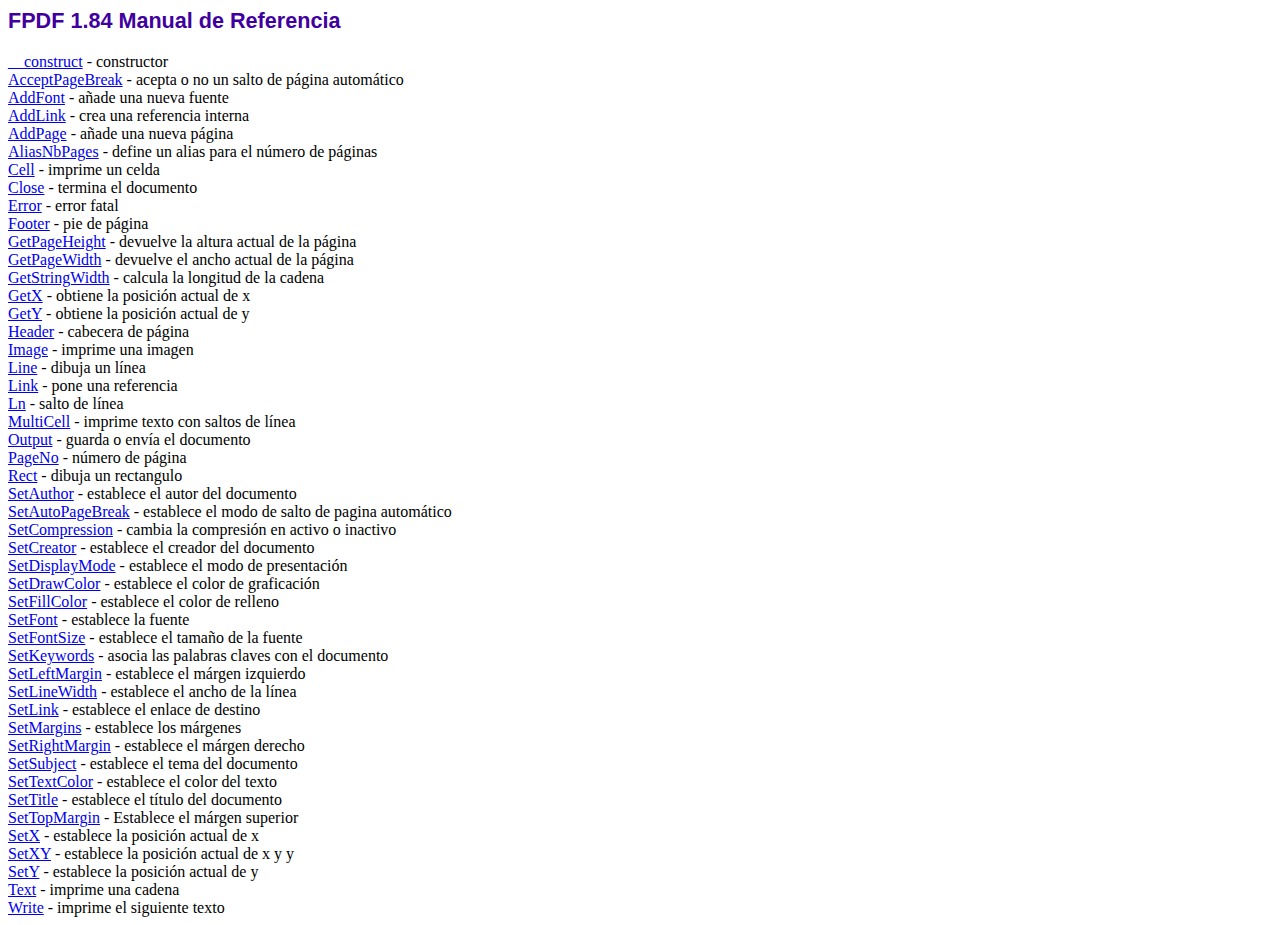
<file: pdf/doc/index.htm>
<!DOCTYPE html PUBLIC "-//W3C//DTD HTML 4.01 Transitional//EN">
<html>
<head>
<meta http-equiv="Content-Type" content="text/html; charset=ISO-8859-1">
<title>FPDF 1.84 Manual de Referencia</title>
<link type="text/css" rel="stylesheet" href="../fpdf.css">
</head>
<body>
<h1>FPDF 1.84 Manual de Referencia</h1>
<a href="__construct.htm">__construct</a> - constructor<br>
<a href="acceptpagebreak.htm">AcceptPageBreak</a> - acepta o no un salto de p�gina autom�tico<br>
<a href="addfont.htm">AddFont</a> - a�ade una nueva fuente<br>
<a href="addlink.htm">AddLink</a> - crea una referencia interna<br>
<a href="addpage.htm">AddPage</a> - a�ade una nueva p�gina<br>
<a href="aliasnbpages.htm">AliasNbPages</a> - define un alias para el n�mero de p�ginas<br>
<a href="cell.htm">Cell</a> - imprime un celda<br>
<a href="close.htm">Close</a> - termina el documento<br>
<a href="error.htm">Error</a> - error fatal<br>
<a href="footer.htm">Footer</a> - pie de p�gina<br>
<a href="getpageheight.htm">GetPageHeight</a> - devuelve la altura actual de la p�gina<br>
<a href="getpagewidth.htm">GetPageWidth</a> - devuelve el ancho actual de la p�gina<br>
<a href="getstringwidth.htm">GetStringWidth</a> - calcula la longitud de la cadena<br>
<a href="getx.htm">GetX</a> - obtiene la posici�n actual de x<br>
<a href="gety.htm">GetY</a> - obtiene la posici�n actual de y<br>
<a href="header.htm">Header</a> - cabecera de p�gina<br>
<a href="image.htm">Image</a> - imprime una imagen<br>
<a href="line.htm">Line</a> - dibuja un l�nea<br>
<a href="link.htm">Link</a> - pone una referencia<br>
<a href="ln.htm">Ln</a> - salto de l�nea<br>
<a href="multicell.htm">MultiCell</a> - imprime texto con saltos de l�nea<br>
<a href="output.htm">Output</a> - guarda o env�a el documento<br>
<a href="pageno.htm">PageNo</a> - n�mero de p�gina<br>
<a href="rect.htm">Rect</a> - dibuja un rectangulo<br>
<a href="setauthor.htm">SetAuthor</a> - establece el autor del documento<br>
<a href="setautopagebreak.htm">SetAutoPageBreak</a> - establece el modo de salto de pagina autom�tico<br>
<a href="setcompression.htm">SetCompression</a> - cambia la compresi�n en activo o inactivo<br>
<a href="setcreator.htm">SetCreator</a> - establece el creador del documento<br>
<a href="setdisplaymode.htm">SetDisplayMode</a> - establece el modo de presentaci�n<br>
<a href="setdrawcolor.htm">SetDrawColor</a> - establece el color de graficaci�n<br>
<a href="setfillcolor.htm">SetFillColor</a> - establece el color de relleno<br>
<a href="setfont.htm">SetFont</a> - establece la fuente<br>
<a href="setfontsize.htm">SetFontSize</a> - establece el tama�o de la fuente<br>
<a href="setkeywords.htm">SetKeywords</a> - asocia las palabras claves con el documento<br>
<a href="setleftmargin.htm">SetLeftMargin</a> - establece el m�rgen izquierdo<br>
<a href="setlinewidth.htm">SetLineWidth</a> - establece el ancho de la l�nea<br>
<a href="setlink.htm">SetLink</a> - establece el enlace de destino<br>
<a href="setmargins.htm">SetMargins</a> - establece los m�rgenes<br>
<a href="setrightmargin.htm">SetRightMargin</a> - establece el m�rgen derecho<br>
<a href="setsubject.htm">SetSubject</a> - establece el tema del documento<br>
<a href="settextcolor.htm">SetTextColor</a> - establece el color del texto<br>
<a href="settitle.htm">SetTitle</a> - establece el t�tulo del documento<br>
<a href="settopmargin.htm">SetTopMargin</a> - Establece el m�rgen superior<br>
<a href="setx.htm">SetX</a> - establece la posici�n actual de x<br>
<a href="setxy.htm">SetXY</a> - establece la posici�n actual de x y y<br>
<a href="sety.htm">SetY</a> - establece la posici�n actual de y<br>
<a href="text.htm">Text</a> - imprime una cadena<br>
<a href="write.htm">Write</a> - imprime el siguiente texto<br>
</body>
</html>
</file>
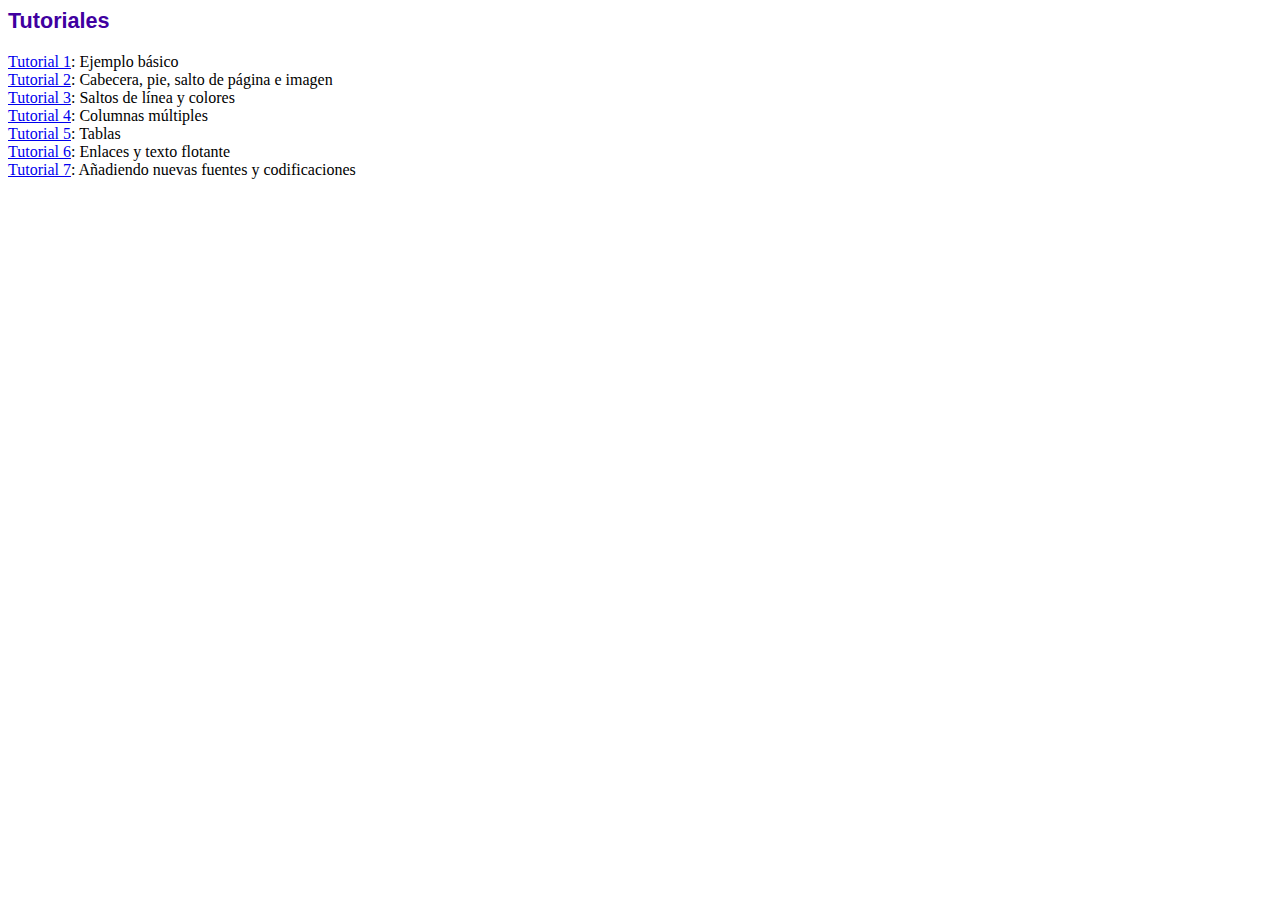
<file: pdf/tutorial/index.htm>
<!DOCTYPE html PUBLIC "-//W3C//DTD HTML 4.01 Transitional//EN">
<html>
<head>
<meta http-equiv="Content-Type" content="text/html; charset=ISO-8859-1">
<title>Tutoriales</title>
<link type="text/css" rel="stylesheet" href="../fpdf.css">
</head>
<body>
<h1>Tutoriales</h1>
<ul style="list-style-type:none; margin-left:0; padding-left:0">
<li><a href="tuto1.htm">Tutorial 1</a>: Ejemplo b�sico</li>
<li><a href="tuto2.htm">Tutorial 2</a>: Cabecera, pie, salto de p�gina e imagen</li>
<li><a href="tuto3.htm">Tutorial 3</a>: Saltos de l�nea y colores</li>
<li><a href="tuto4.htm">Tutorial 4</a>: Columnas m�ltiples</li>
<li><a href="tuto5.htm">Tutorial 5</a>: Tablas</li>
<li><a href="tuto6.htm">Tutorial 6</a>: Enlaces y texto flotante</li>
<li><a href="tuto7.htm">Tutorial 7</a>: A�adiendo nuevas fuentes y codificaciones</li>
</ul>
</body>
</html>
</file>
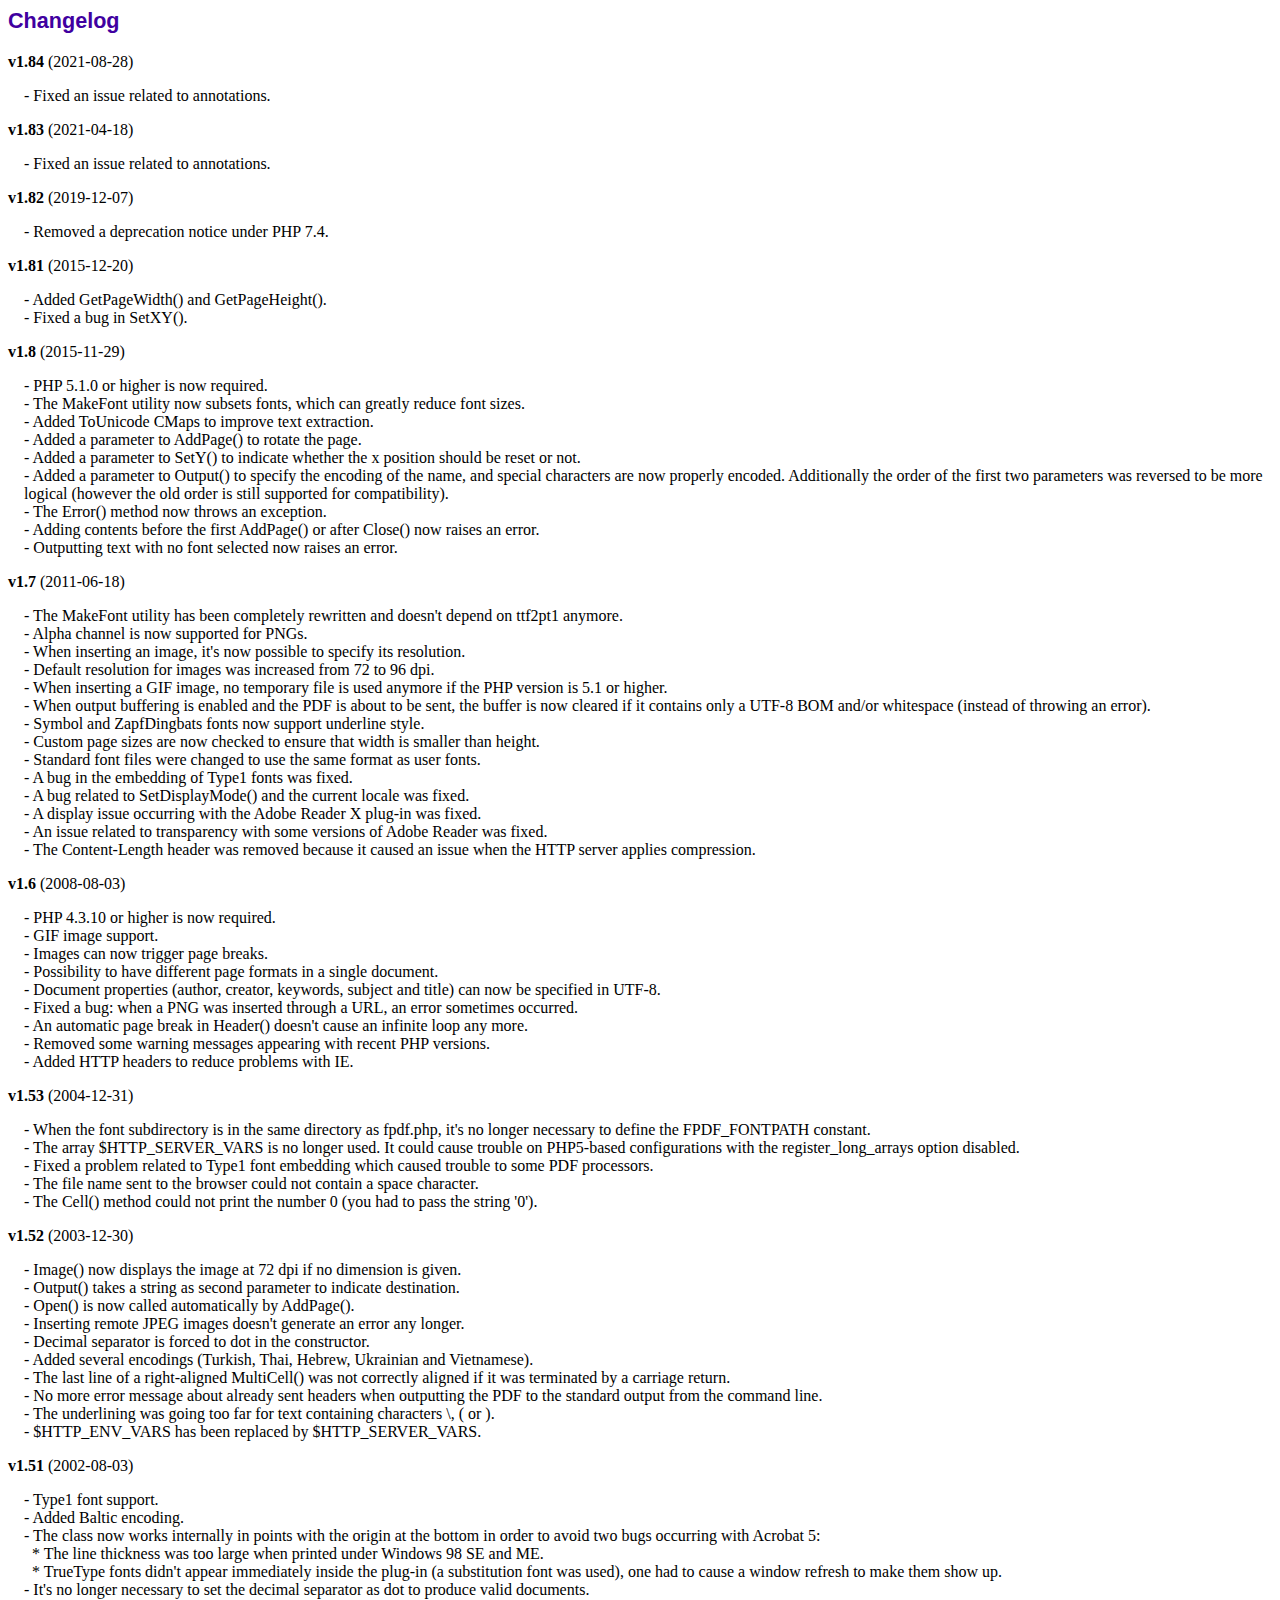
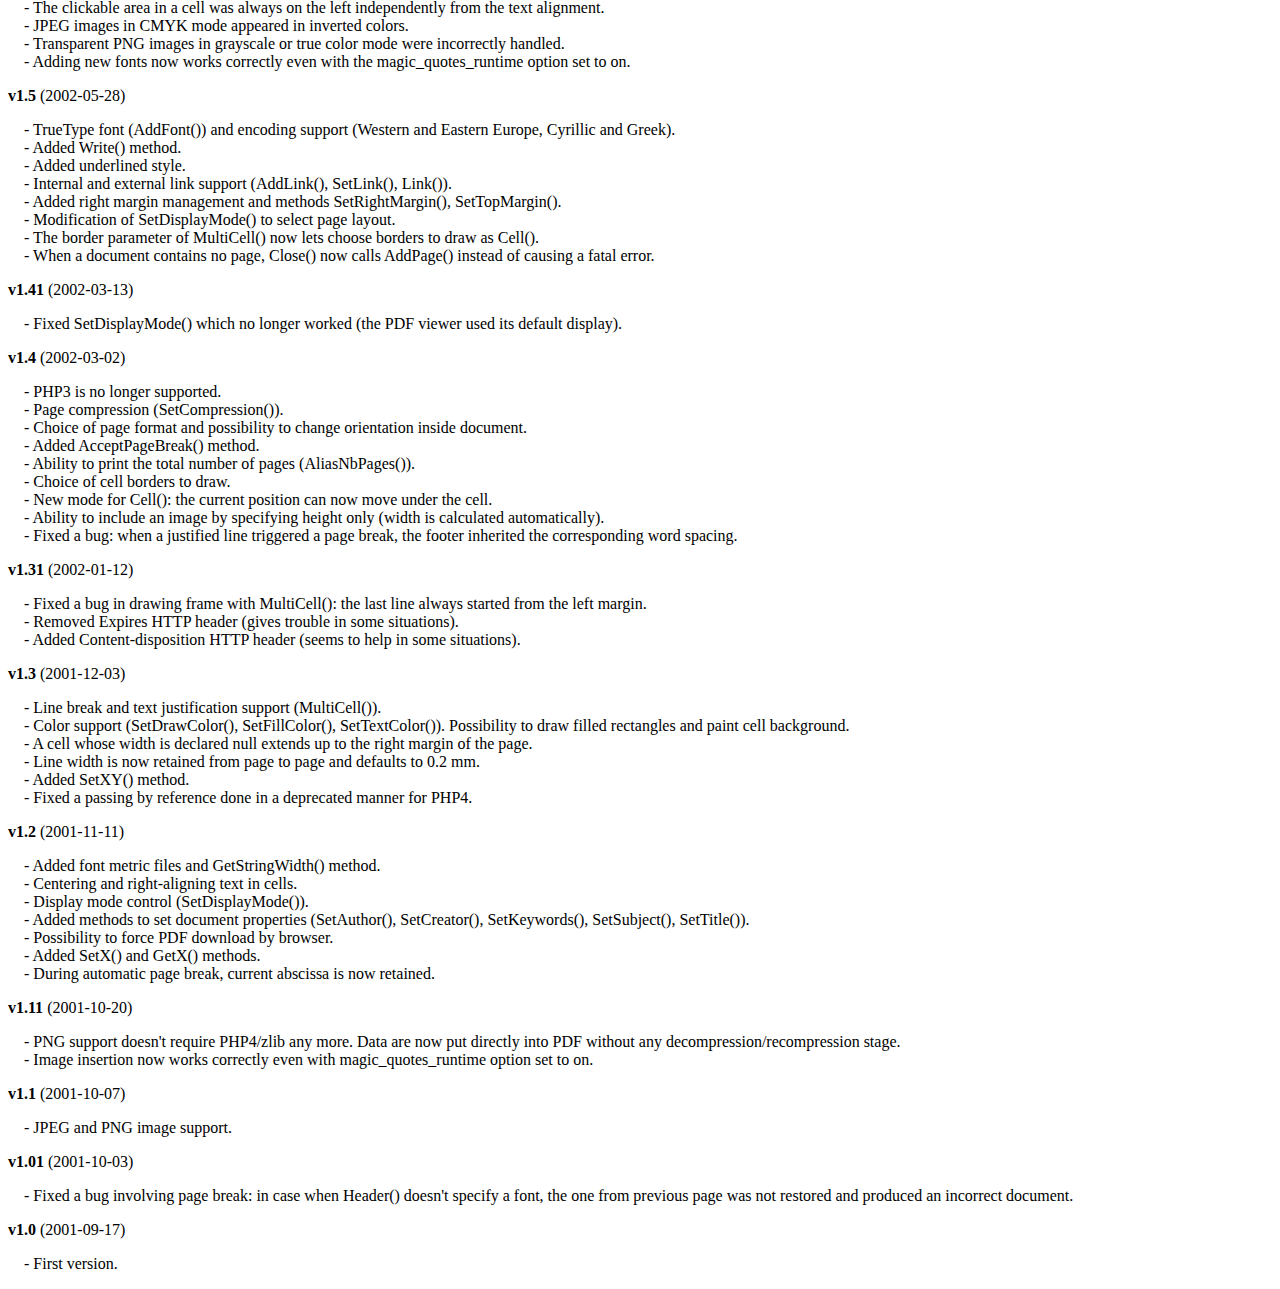
<file: pdf/changelog.htm>
<!DOCTYPE html PUBLIC "-//W3C//DTD HTML 4.01 Transitional//EN">
<html>
<head>
<meta http-equiv="Content-Type" content="text/html; charset=ISO-8859-1">
<title>Changelog</title>
<link type="text/css" rel="stylesheet" href="fpdf.css">
<style type="text/css">
dd {margin:1em 0 1em 1em}
</style>
</head>
<body>
<h1>Changelog</h1>
<dl>
<dt><strong>v1.84</strong> (2021-08-28)</dt>
<dd>
- Fixed an issue related to annotations.<br>
</dd>
<dt><strong>v1.83</strong> (2021-04-18)</dt>
<dd>
- Fixed an issue related to annotations.<br>
</dd>
<dt><strong>v1.82</strong> (2019-12-07)</dt>
<dd>
- Removed a deprecation notice under PHP 7.4.<br>
</dd>
<dt><strong>v1.81</strong> (2015-12-20)</dt>
<dd>
- Added GetPageWidth() and GetPageHeight().<br>
- Fixed a bug in SetXY().<br>
</dd>
<dt><strong>v1.8</strong> (2015-11-29)</dt>
<dd>
- PHP 5.1.0 or higher is now required.<br>
- The MakeFont utility now subsets fonts, which can greatly reduce font sizes.<br>
- Added ToUnicode CMaps to improve text extraction.<br>
- Added a parameter to AddPage() to rotate the page.<br>
- Added a parameter to SetY() to indicate whether the x position should be reset or not.<br>
- Added a parameter to Output() to specify the encoding of the name, and special characters are now properly encoded. Additionally the order of the first two parameters was reversed to be more logical (however the old order is still supported for compatibility).<br>
- The Error() method now throws an exception.<br>
- Adding contents before the first AddPage() or after Close() now raises an error.<br>
- Outputting text with no font selected now raises an error.<br>
</dd>
<dt><strong>v1.7</strong> (2011-06-18)</dt>
<dd>
- The MakeFont utility has been completely rewritten and doesn't depend on ttf2pt1 anymore.<br>
- Alpha channel is now supported for PNGs.<br>
- When inserting an image, it's now possible to specify its resolution.<br>
- Default resolution for images was increased from 72 to 96 dpi.<br>
- When inserting a GIF image, no temporary file is used anymore if the PHP version is 5.1 or higher.<br>
- When output buffering is enabled and the PDF is about to be sent, the buffer is now cleared if it contains only a UTF-8 BOM and/or whitespace (instead of throwing an error).<br>
- Symbol and ZapfDingbats fonts now support underline style.<br>
- Custom page sizes are now checked to ensure that width is smaller than height.<br>
- Standard font files were changed to use the same format as user fonts.<br>
- A bug in the embedding of Type1 fonts was fixed.<br>
- A bug related to SetDisplayMode() and the current locale was fixed.<br>
- A display issue occurring with the Adobe Reader X plug-in was fixed.<br>
- An issue related to transparency with some versions of Adobe Reader was fixed.<br>
- The Content-Length header was removed because it caused an issue when the HTTP server applies compression.<br>
</dd>
<dt><strong>v1.6</strong> (2008-08-03)</dt>
<dd>
- PHP 4.3.10 or higher is now required.<br>
- GIF image support.<br>
- Images can now trigger page breaks.<br>
- Possibility to have different page formats in a single document.<br>
- Document properties (author, creator, keywords, subject and title) can now be specified in UTF-8.<br>
- Fixed a bug: when a PNG was inserted through a URL, an error sometimes occurred.<br>
- An automatic page break in Header() doesn't cause an infinite loop any more.<br>
- Removed some warning messages appearing with recent PHP versions.<br>
- Added HTTP headers to reduce problems with IE.<br>
</dd>
<dt><strong>v1.53</strong> (2004-12-31)</dt>
<dd>
- When the font subdirectory is in the same directory as fpdf.php, it's no longer necessary to define the FPDF_FONTPATH constant.<br>
- The array $HTTP_SERVER_VARS is no longer used. It could cause trouble on PHP5-based configurations with the register_long_arrays option disabled.<br>
- Fixed a problem related to Type1 font embedding which caused trouble to some PDF processors.<br>
- The file name sent to the browser could not contain a space character.<br>
- The Cell() method could not print the number 0 (you had to pass the string '0').<br>
</dd>
<dt><strong>v1.52</strong> (2003-12-30)</dt>
<dd>
- Image() now displays the image at 72 dpi if no dimension is given.<br>
- Output() takes a string as second parameter to indicate destination.<br>
- Open() is now called automatically by AddPage().<br>
- Inserting remote JPEG images doesn't generate an error any longer.<br>
- Decimal separator is forced to dot in the constructor.<br>
- Added several encodings (Turkish, Thai, Hebrew, Ukrainian and Vietnamese).<br>
- The last line of a right-aligned MultiCell() was not correctly aligned if it was terminated by a carriage return.<br>
- No more error message about already sent headers when outputting the PDF to the standard output from the command line.<br>
- The underlining was going too far for text containing characters \, ( or ).<br>
- $HTTP_ENV_VARS has been replaced by $HTTP_SERVER_VARS.<br>
</dd>
<dt><strong>v1.51</strong> (2002-08-03)</dt>
<dd>
- Type1 font support.<br>
- Added Baltic encoding.<br>
- The class now works internally in points with the origin at the bottom in order to avoid two bugs occurring with Acrobat 5:<br>&nbsp;&nbsp;* The line thickness was too large when printed under Windows 98 SE and ME.<br>&nbsp;&nbsp;* TrueType fonts didn't appear immediately inside the plug-in (a substitution font was used), one had to cause a window refresh to make them show up.<br>
- It's no longer necessary to set the decimal separator as dot to produce valid documents.<br>
- The clickable area in a cell was always on the left independently from the text alignment.<br>
- JPEG images in CMYK mode appeared in inverted colors.<br>
- Transparent PNG images in grayscale or true color mode were incorrectly handled.<br>
- Adding new fonts now works correctly even with the magic_quotes_runtime option set to on.<br>
</dd>
<dt><strong>v1.5</strong> (2002-05-28)</dt>
<dd>
- TrueType font (AddFont()) and encoding support (Western and Eastern Europe, Cyrillic and Greek).<br>
- Added Write() method.<br>
- Added underlined style.<br>
- Internal and external link support (AddLink(), SetLink(), Link()).<br>
- Added right margin management and methods SetRightMargin(), SetTopMargin().<br>
- Modification of SetDisplayMode() to select page layout.<br>
- The border parameter of MultiCell() now lets choose borders to draw as Cell().<br>
- When a document contains no page, Close() now calls AddPage() instead of causing a fatal error.<br>
</dd>
<dt><strong>v1.41</strong> (2002-03-13)</dt>
<dd>
- Fixed SetDisplayMode() which no longer worked (the PDF viewer used its default display).<br>
</dd>
<dt><strong>v1.4</strong> (2002-03-02)</dt>
<dd>
- PHP3 is no longer supported.<br>
- Page compression (SetCompression()).<br>
- Choice of page format and possibility to change orientation inside document.<br>
- Added AcceptPageBreak() method.<br>
- Ability to print the total number of pages (AliasNbPages()).<br>
- Choice of cell borders to draw.<br>
- New mode for Cell(): the current position can now move under the cell.<br>
- Ability to include an image by specifying height only (width is calculated automatically).<br>
- Fixed a bug: when a justified line triggered a page break, the footer inherited the corresponding word spacing.<br>
</dd>
<dt><strong>v1.31</strong> (2002-01-12)</dt>
<dd>
- Fixed a bug in drawing frame with MultiCell(): the last line always started from the left margin.<br>
- Removed Expires HTTP header (gives trouble in some situations).<br>
- Added Content-disposition HTTP header (seems to help in some situations).<br>
</dd>
<dt><strong>v1.3</strong> (2001-12-03)</dt>
<dd>
- Line break and text justification support (MultiCell()).<br>
- Color support (SetDrawColor(), SetFillColor(), SetTextColor()). Possibility to draw filled rectangles and paint cell background.<br>
- A cell whose width is declared null extends up to the right margin of the page.<br>
- Line width is now retained from page to page and defaults to 0.2 mm.<br>
- Added SetXY() method.<br>
- Fixed a passing by reference done in a deprecated manner for PHP4.<br>
</dd>
<dt><strong>v1.2</strong> (2001-11-11)</dt>
<dd>
- Added font metric files and GetStringWidth() method.<br>
- Centering and right-aligning text in cells.<br>
- Display mode control (SetDisplayMode()).<br>
- Added methods to set document properties (SetAuthor(), SetCreator(), SetKeywords(), SetSubject(), SetTitle()).<br>
- Possibility to force PDF download by browser.<br>
- Added SetX() and GetX() methods.<br>
- During automatic page break, current abscissa is now retained.<br>
</dd>
<dt><strong>v1.11</strong> (2001-10-20)</dt>
<dd>
- PNG support doesn't require PHP4/zlib any more. Data are now put directly into PDF without any decompression/recompression stage.<br>
- Image insertion now works correctly even with magic_quotes_runtime option set to on.<br>
</dd>
<dt><strong>v1.1</strong> (2001-10-07)</dt>
<dd>
- JPEG and PNG image support.<br>
</dd>
<dt><strong>v1.01</strong> (2001-10-03)</dt>
<dd>
- Fixed a bug involving page break: in case when Header() doesn't specify a font, the one from previous page was not restored and produced an incorrect document.<br>
</dd>
<dt><strong>v1.0</strong> (2001-09-17)</dt>
<dd>
- First version.<br>
</dd>
</dl>
</body>
</html>
</file>
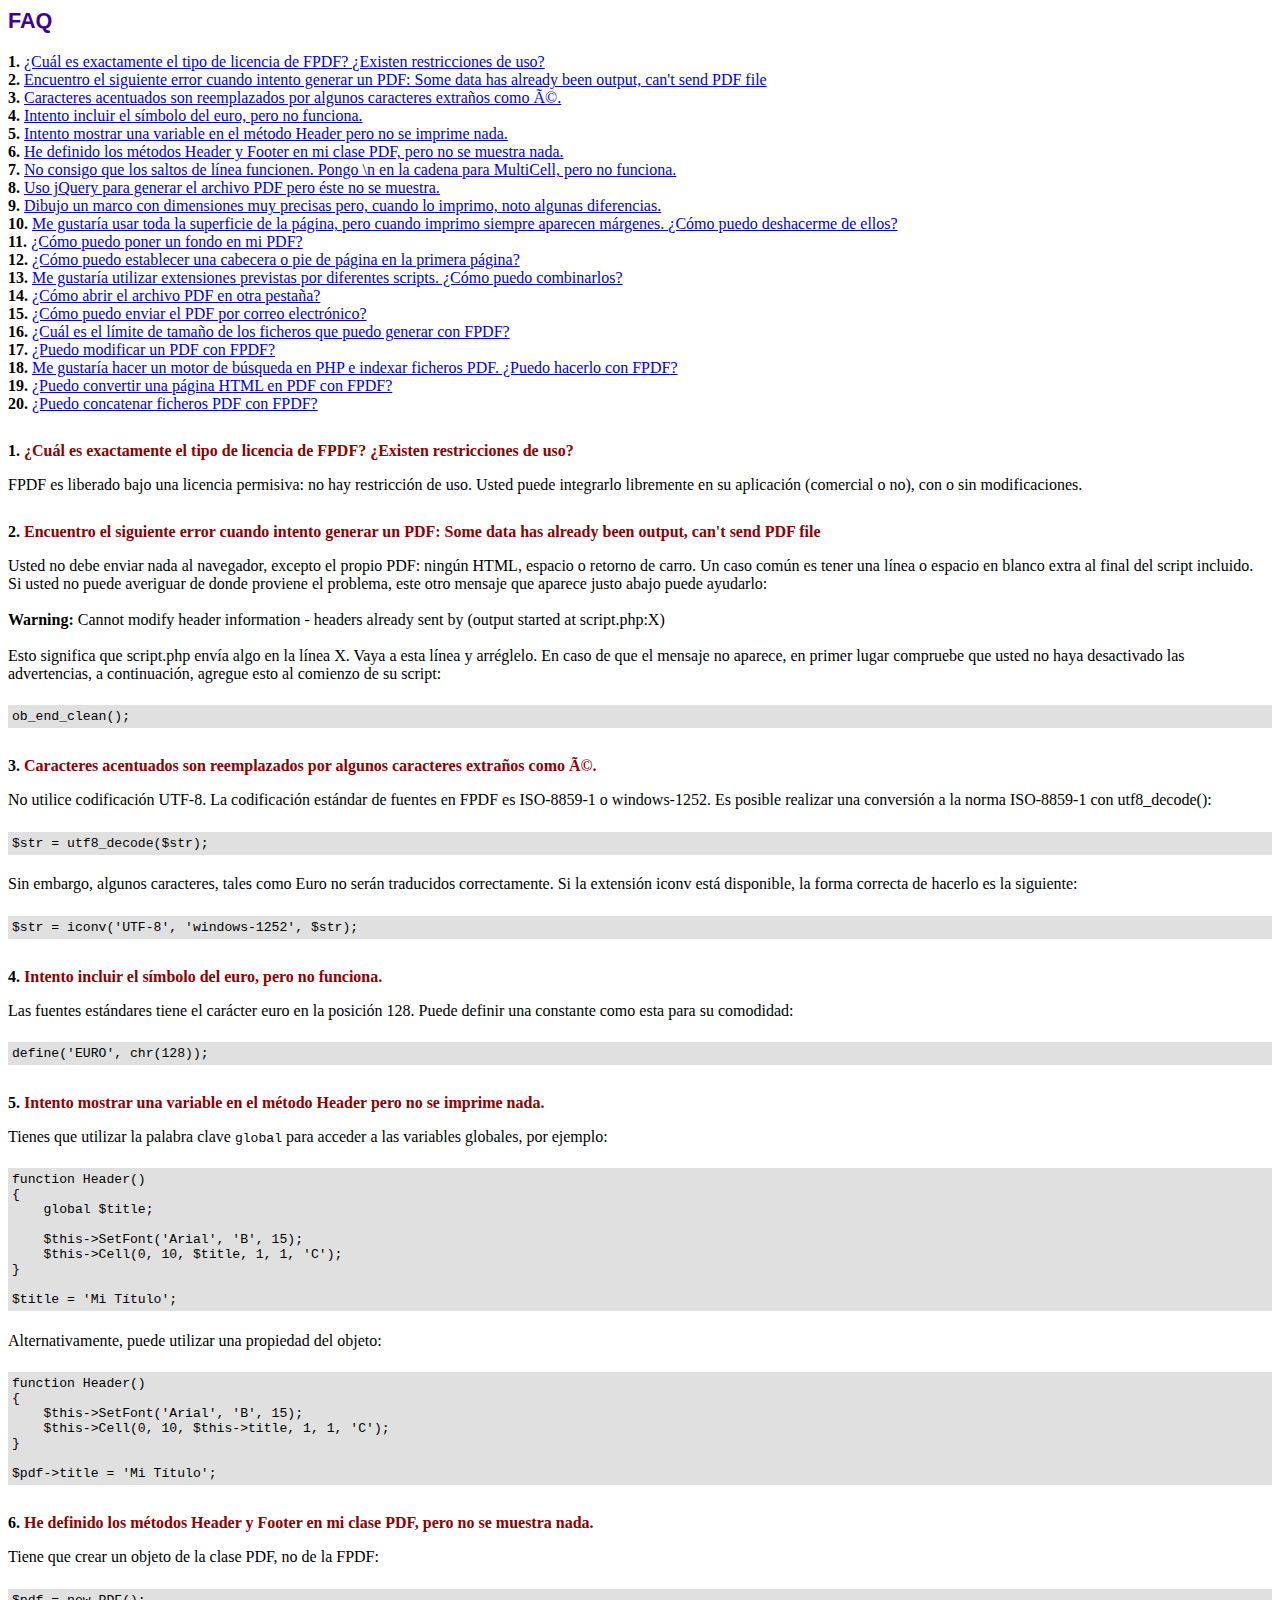
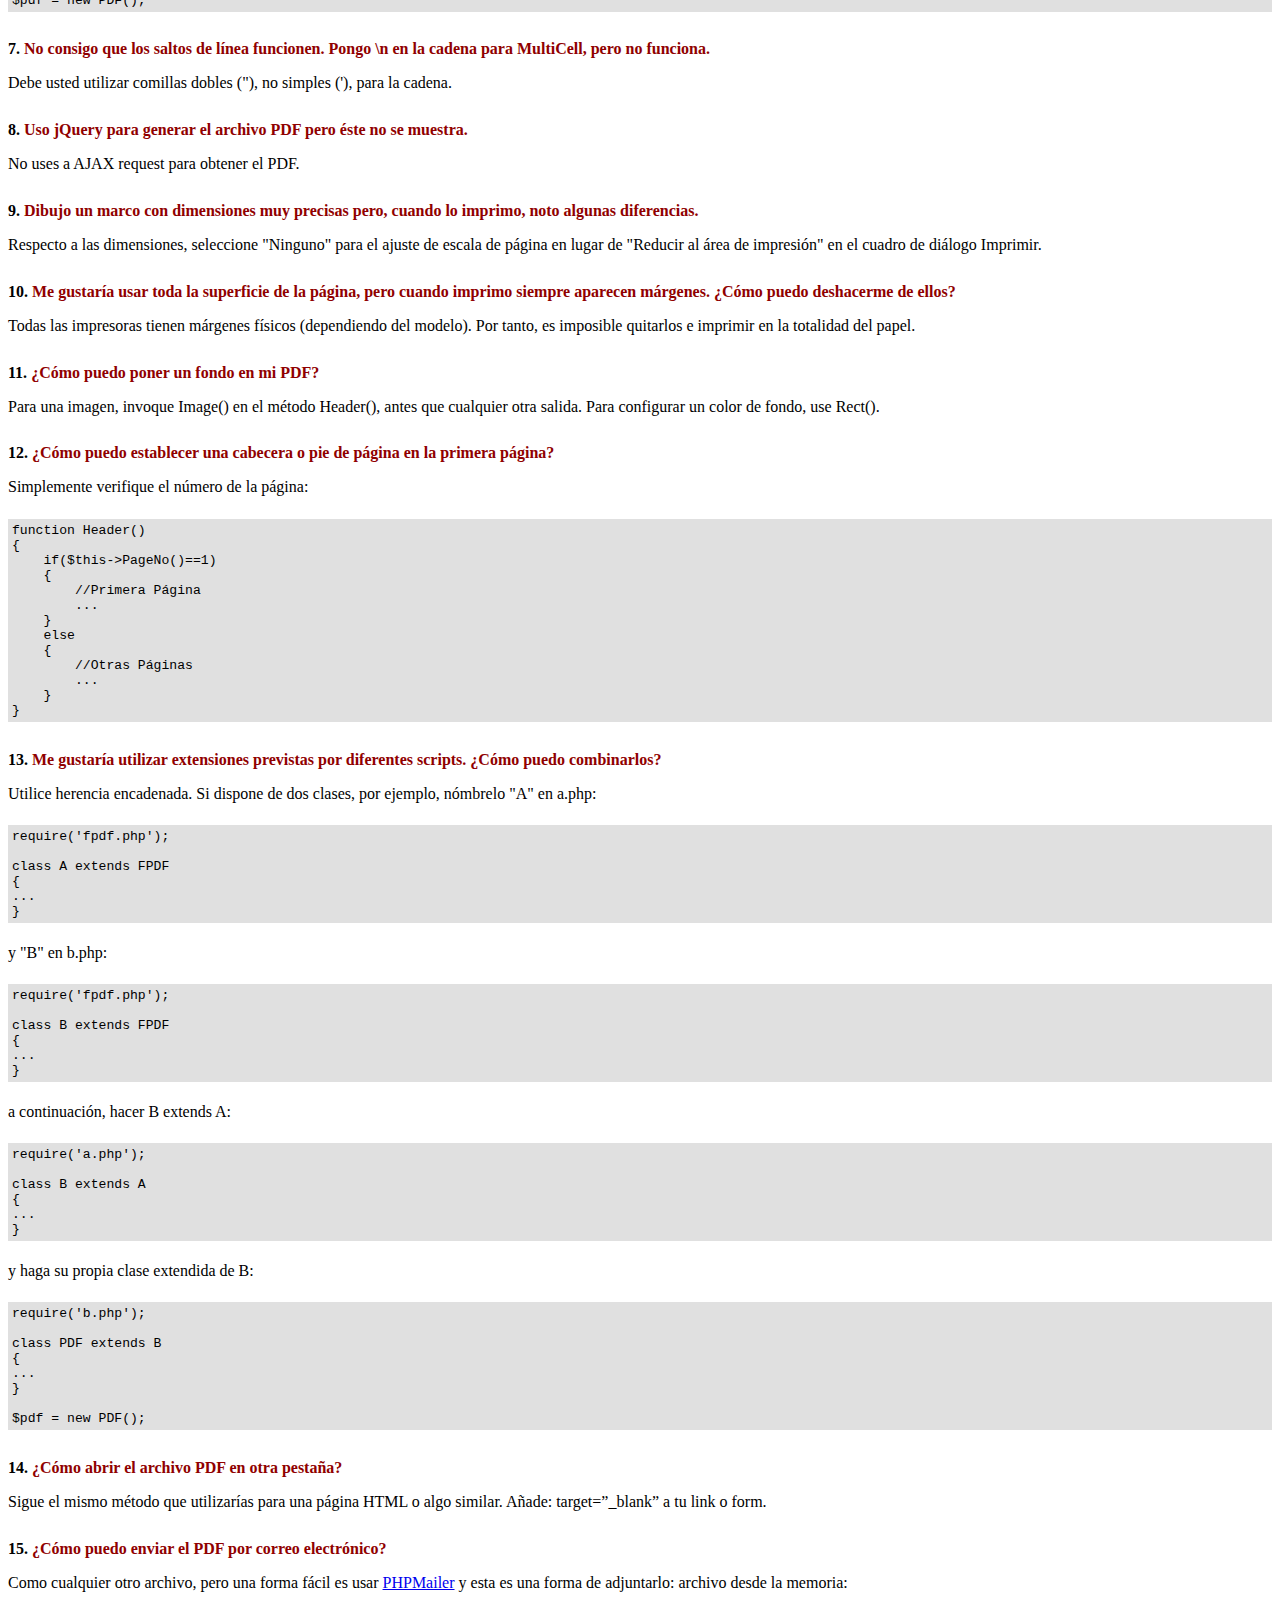
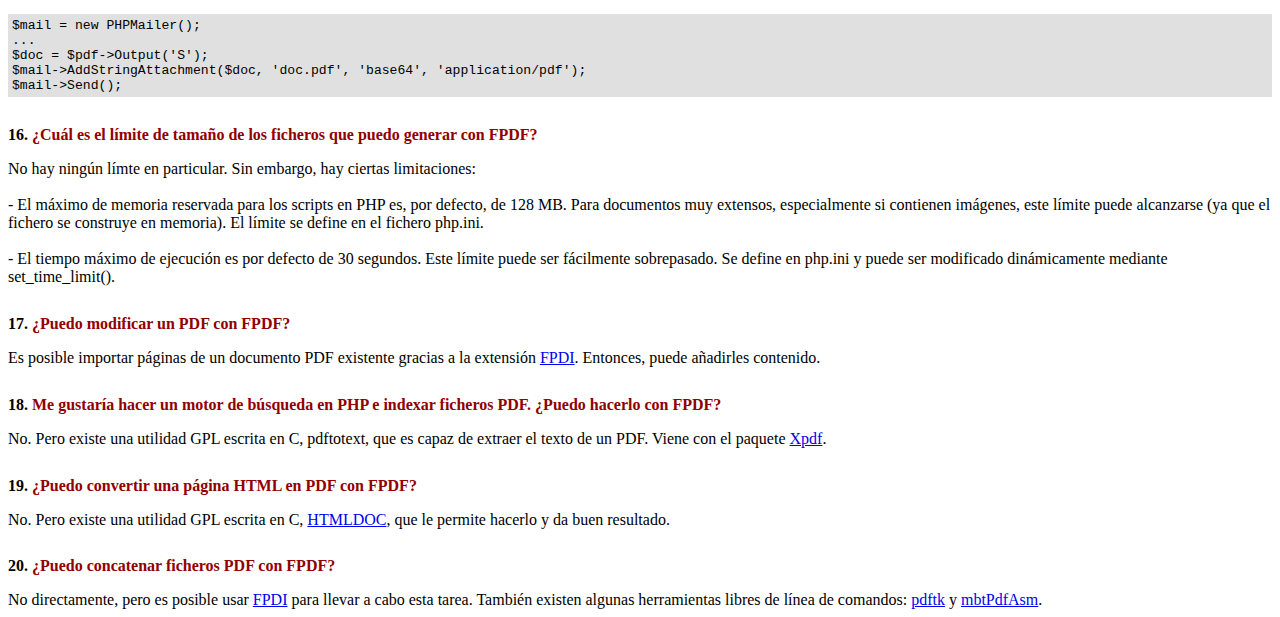
<file: pdf/FAQ.htm>
<!DOCTYPE html PUBLIC "-//W3C//DTD HTML 4.01 Transitional//EN">
<html>
<head>
<meta http-equiv="Content-Type" content="text/html; charset=ISO-8859-1">
<title>FAQ</title>
<link type="text/css" rel="stylesheet" href="fpdf.css">
<style type="text/css">
ul {list-style-type:none; margin:0; padding:0}
ul#answers li {margin-top:1.8em}
.question {font-weight:bold; color:#900000}
</style>
</head>
<body>
<h1>FAQ</h1>
<ul>
<li><b>1.</b> <a href='#q1'>�Cu�l es exactamente el tipo de licencia de FPDF? �Existen restricciones de uso?</a></li>
<li><b>2.</b> <a href='#q2'>Encuentro el siguiente error cuando intento generar un PDF: Some data has already been output, can't send PDF file</a></li>
<li><b>3.</b> <a href='#q3'>Caracteres acentuados son reemplazados por algunos caracteres extra�os como é.</a></li>
<li><b>4.</b> <a href='#q4'>Intento incluir el s�mbolo del euro, pero no funciona.</a></li>
<li><b>5.</b> <a href='#q5'>Intento mostrar una variable en el m�todo Header pero no se imprime nada.</a></li>
<li><b>6.</b> <a href='#q6'>He definido los m�todos Header y Footer en mi clase PDF, pero no se muestra nada.</a></li>
<li><b>7.</b> <a href='#q7'>No consigo que los saltos de l�nea funcionen. Pongo \n en la cadena para MultiCell, pero no funciona.</a></li>
<li><b>8.</b> <a href='#q8'>Uso jQuery para generar el archivo PDF pero �ste no se muestra.</a></li>
<li><b>9.</b> <a href='#q9'>Dibujo un marco con dimensiones muy precisas pero, cuando lo imprimo, noto algunas diferencias.</a></li>
<li><b>10.</b> <a href='#q10'>Me gustar�a usar toda la superficie de la p�gina, pero cuando imprimo siempre aparecen m�rgenes. �C�mo puedo deshacerme de ellos?</a></li>
<li><b>11.</b> <a href='#q11'>�C�mo puedo poner un fondo en mi PDF?</a></li>
<li><b>12.</b> <a href='#q12'>�C�mo puedo establecer una cabecera o pie de p�gina en la primera p�gina?</a></li>
<li><b>13.</b> <a href='#q13'>Me gustar�a utilizar extensiones previstas por diferentes scripts. �C�mo puedo combinarlos?</a></li>
<li><b>14.</b> <a href='#q14'>�C�mo abrir el archivo PDF en otra pesta�a?</a></li>
<li><b>15.</b> <a href='#q15'>�C�mo puedo enviar el PDF por correo electr�nico?</a></li>
<li><b>16.</b> <a href='#q16'>�Cu�l es el l�mite de tama�o de los ficheros que puedo generar con FPDF?</a></li>
<li><b>17.</b> <a href='#q17'>�Puedo modificar un PDF con FPDF?</a></li>
<li><b>18.</b> <a href='#q18'>Me gustar�a hacer un motor de b�squeda en PHP e indexar ficheros PDF. �Puedo hacerlo con FPDF?</a></li>
<li><b>19.</b> <a href='#q19'>�Puedo convertir una p�gina HTML en PDF con FPDF?</a></li>
<li><b>20.</b> <a href='#q20'>�Puedo concatenar ficheros PDF con FPDF?</a></li>
</ul>

<ul id='answers'>
<li id='q1'>
<p><b>1.</b> <span class='question'>�Cu�l es exactamente el tipo de licencia de FPDF? �Existen restricciones de uso?</span></p>
FPDF es liberado bajo una licencia permisiva: no hay restricci�n de uso. Usted puede integrarlo
libremente en su aplicaci�n (comercial o no), con o sin modificaciones.
</li>

<li id='q2'>
<p><b>2.</b> <span class='question'>Encuentro el siguiente error cuando intento generar un PDF: Some data has already been output, can't send PDF file</span></p>
Usted no debe enviar nada al navegador, excepto el propio PDF: ning�n HTML, espacio o retorno de carro. Un caso com�n
es tener una l�nea o espacio en blanco extra al final del script incluido.<br>
Si usted no puede averiguar de donde proviene el problema, este otro mensaje que aparece justo abajo puede ayudarlo:<br>
<br>
<b>Warning:</b> Cannot modify header information - headers already sent by (output started at script.php:X)<br>
<br>
Esto significa que script.php env�a algo en la l�nea X. Vaya a esta l�nea y arr�glelo.
En caso de que el mensaje no aparece, en primer lugar compruebe que usted no haya desactivado las advertencias, a continuaci�n, agregue esto
al comienzo de su script:
<div class="doc-source">
<pre><code>ob_end_clean();</code></pre>
</div>
</li>

<li id='q3'>
<p><b>3.</b> <span class='question'>Caracteres acentuados son reemplazados por algunos caracteres extra�os como é.</span></p>
No utilice codificaci�n UTF-8. La codificaci�n est�ndar de fuentes en FPDF es ISO-8859-1 o windows-1252.
Es posible realizar una conversi�n a la norma ISO-8859-1 con utf8_decode():
<div class="doc-source">
<pre><code>$str = utf8_decode($str);</code></pre>
</div>
Sin embargo, algunos caracteres, tales como Euro no ser�n traducidos correctamente. Si la extensi�n iconv est� disponible, la
forma correcta de hacerlo es la siguiente:
<div class="doc-source">
<pre><code>$str = iconv('UTF-8', 'windows-1252', $str);</code></pre>
</div>
</li>

<li id='q4'>
<p><b>4.</b> <span class='question'>Intento incluir el s�mbolo del euro, pero no funciona.</span></p>
Las fuentes est�ndares tiene el car�cter euro en la posici�n 128. Puede definir una constante
como esta para su comodidad:
<div class="doc-source">
<pre><code>define('EURO', chr(128));</code></pre>
</div>
</li>

<li id='q5'>
<p><b>5.</b> <span class='question'>Intento mostrar una variable en el m�todo Header pero no se imprime nada.</span></p>
Tienes que utilizar la palabra clave <code>global</code> para acceder a las variables globales, por ejemplo:
<div class="doc-source">
<pre><code>function Header()
{
    global $title;

    $this-&gt;SetFont('Arial', 'B', 15);
    $this-&gt;Cell(0, 10, $title, 1, 1, 'C');
}

$title = 'Mi T�tulo';</code></pre>
</div>
Alternativamente, puede utilizar una propiedad del objeto:
<div class="doc-source">
<pre><code>function Header()
{
    $this-&gt;SetFont('Arial', 'B', 15);
    $this-&gt;Cell(0, 10, $this-&gt;title, 1, 1, 'C');
}

$pdf-&gt;title = 'Mi T�tulo';</code></pre>
</div>
</li>

<li id='q6'>
<p><b>6.</b> <span class='question'>He definido los m�todos Header y Footer en mi clase PDF, pero no se muestra nada.</span></p>
Tiene que crear un objeto de la clase PDF, no de la FPDF:
<div class="doc-source">
<pre><code>$pdf = new PDF();</code></pre>
</div>
</li>

<li id='q7'>
<p><b>7.</b> <span class='question'>No consigo que los saltos de l�nea funcionen. Pongo \n en la cadena para MultiCell, pero no funciona.</span></p>
Debe usted utilizar comillas dobles ("), no simples ('), para la cadena.
</li>

<li id='q8'>
<p><b>8.</b> <span class='question'>Uso jQuery para generar el archivo PDF pero �ste no se muestra.</span></p>
No uses a AJAX request para obtener el PDF.
</li>

<li id='q9'>
<p><b>9.</b> <span class='question'>Dibujo un marco con dimensiones muy precisas pero, cuando lo imprimo, noto algunas diferencias.</span></p>
Respecto a las dimensiones, seleccione "Ninguno" para el ajuste de escala de p�gina en lugar de "Reducir al �rea de impresi�n" en el cuadro de di�logo Imprimir.
</li>

<li id='q10'>
<p><b>10.</b> <span class='question'>Me gustar�a usar toda la superficie de la p�gina, pero cuando imprimo siempre aparecen m�rgenes. �C�mo puedo deshacerme de ellos?</span></p>
Todas las impresoras tienen m�rgenes f�sicos (dependiendo del modelo). Por tanto, es imposible quitarlos
e imprimir en la totalidad del papel.
</li>

<li id='q11'>
<p><b>11.</b> <span class='question'>�C�mo puedo poner un fondo en mi PDF?</span></p>
Para una imagen, invoque Image() en el m�todo Header(), antes que cualquier otra salida. Para configurar un color de fondo, use Rect().
</li>

<li id='q12'>
<p><b>12.</b> <span class='question'>�C�mo puedo establecer una cabecera o pie de p�gina en la primera p�gina?</span></p>
Simplemente verifique el n�mero de la p�gina:
<div class="doc-source">
<pre><code>function Header()
{
    if($this-&gt;PageNo()==1)
    {
        //Primera P�gina
        ...
    }
    else
    {
        //Otras P�ginas
        ...
    }
}</code></pre>
</div>
</li>

<li id='q13'>
<p><b>13.</b> <span class='question'>Me gustar�a utilizar extensiones previstas por diferentes scripts. �C�mo puedo combinarlos?</span></p>
Utilice herencia encadenada. Si dispone de dos clases, por ejemplo, n�mbrelo "A" en a.php:
<div class="doc-source">
<pre><code>require('fpdf.php');

class A extends FPDF
{
...
}</code></pre>
</div>
y "B" en b.php:
<div class="doc-source">
<pre><code>require('fpdf.php');

class B extends FPDF
{
...
}</code></pre>
</div>
a continuaci�n, hacer B extends A:
<div class="doc-source">
<pre><code>require('a.php');

class B extends A
{
...
}</code></pre>
</div>
y haga su propia clase extendida de B:
<div class="doc-source">
<pre><code>require('b.php');

class PDF extends B
{
...
}

$pdf = new PDF();</code></pre>
</div>
</li>

<li id='q14'>
<p><b>14.</b> <span class='question'>�C�mo abrir el archivo PDF en otra pesta�a?</span></p>
Sigue el mismo m�todo que utilizar�as para una p�gina HTML o algo similar.
A�ade: target=�_blank� a tu link o form.
</li>

<li id='q15'>
<p><b>15.</b> <span class='question'>�C�mo puedo enviar el PDF por correo electr�nico?</span></p>
Como cualquier otro archivo, pero una forma f�cil es usar <a href="https://github.com/PHPMailer/PHPMailer" target="_blank">PHPMailer</a>
y esta es una forma de adjuntarlo: archivo desde la memoria:
<div class="doc-source">
<pre><code>$mail = new PHPMailer();
...
$doc = $pdf-&gt;Output('S');
$mail-&gt;AddStringAttachment($doc, 'doc.pdf', 'base64', 'application/pdf');
$mail-&gt;Send();</code></pre>
</div>
</li>

<li id='q16'>
<p><b>16.</b> <span class='question'>�Cu�l es el l�mite de tama�o de los ficheros que puedo generar con FPDF?</span></p>
No hay ning�n l�mte en particular. Sin embargo, hay ciertas limitaciones:
<br>
<br>
- El m�ximo de memoria reservada para los scripts en PHP es, por defecto, de 128 MB. Para documentos
muy extensos, especialmente si contienen im�genes, este l�mite puede alcanzarse (ya que el fichero
se construye en memoria). El l�mite se define en el fichero php.ini.
<br>
<br>
- El tiempo m�ximo de ejecuci�n es por defecto de 30 segundos. Este l�mite puede ser f�cilmente
sobrepasado. Se define en php.ini y puede ser modificado din�micamente mediante set_time_limit().
</li>

<li id='q17'>
<p><b>17.</b> <span class='question'>�Puedo modificar un PDF con FPDF?</span></p>
Es posible importar p�ginas de un documento PDF existente gracias a la extensi�n
<a href="https://www.setasign.com/products/fpdi/about/" target="_blank">FPDI</a>.
Entonces, puede a�adirles contenido.
</li>

<li id='q18'>
<p><b>18.</b> <span class='question'>Me gustar�a hacer un motor de b�squeda en PHP e indexar ficheros PDF. �Puedo hacerlo con FPDF?</span></p>
No. Pero existe una utilidad GPL escrita en C, pdftotext, que es capaz de extraer el texto de
un PDF. Viene con el paquete <a href="https://www.xpdfreader.com" target="_blank">Xpdf</a>.
</li>

<li id='q19'>
<p><b>19.</b> <span class='question'>�Puedo convertir una p�gina HTML en PDF con FPDF?</span></p>
No. Pero existe una utilidad GPL escrita en C, <a href="https://www.msweet.org/htmldoc/" target="_blank">HTMLDOC</a>,
que le permite hacerlo y da buen resultado.
</li>

<li id='q20'>
<p><b>20.</b> <span class='question'>�Puedo concatenar ficheros PDF con FPDF?</span></p>
No directamente, pero es posible usar <a href="https://www.setasign.com/products/fpdi/demos/concatenate-fake/" target="_blank">FPDI</a>
para llevar a cabo esta tarea. Tambi�n existen algunas herramientas libres de l�nea de comandos:
<a href="https://www.pdflabs.com/tools/pdftk-the-pdf-toolkit/" target="_blank">pdftk</a> y
<a href="http://thierry.schmit.free.fr/spip/spip.php?article15" target="_blank">mbtPdfAsm</a>.
</li>
</ul>
</body>
</html>
</file>
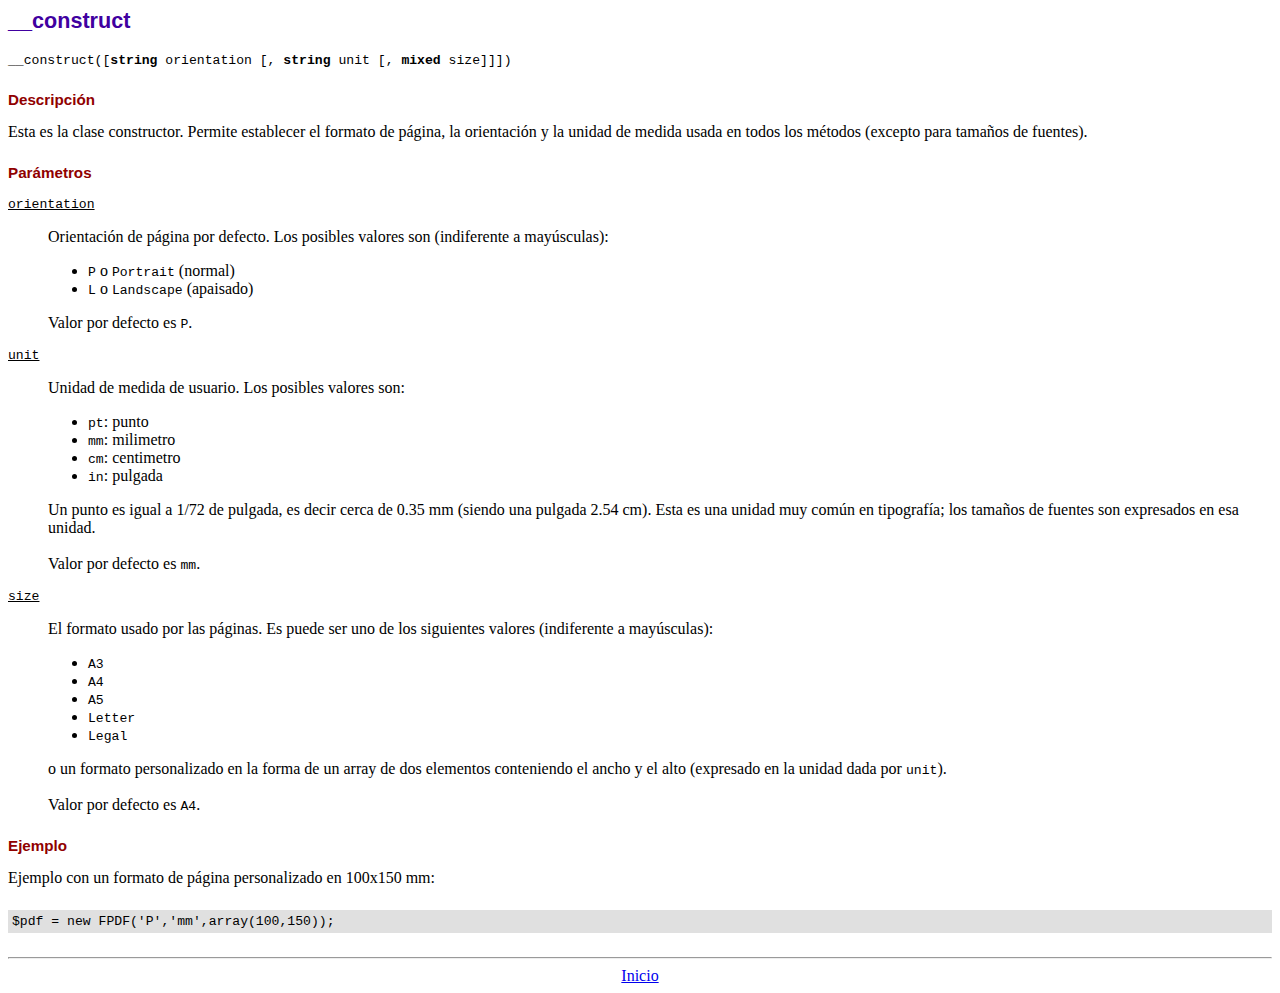
<file: pdf/doc/__construct.htm>
<!DOCTYPE html PUBLIC "-//W3C//DTD HTML 4.01 Transitional//EN">
<html>
<head>
<meta http-equiv="Content-Type" content="text/html; charset=ISO-8859-1">
<title>__construct</title>
<link type="text/css" rel="stylesheet" href="../fpdf.css">
</head>
<body>
<h1>__construct</h1>
<code>__construct([<b>string</b> orientation [, <b>string</b> unit [, <b>mixed</b> size]]])</code>
<h2>Descripci�n</h2>
Esta es la clase constructor. Permite establecer el formato de p�gina, la orientaci�n y la unidad de medida usada en todos los m�todos (excepto para tama�os de fuentes).
<h2>Par�metros</h2>
<dl class="param">
<dt><code>orientation</code></dt>
<dd>
Orientaci�n de p�gina por defecto. Los posibles valores son (indiferente a may�sculas):
<ul>
<li><code>P</code> o <code>Portrait</code> (normal)
<li><code>L</code> o <code>Landscape</code> (apaisado)
</ul>
Valor por defecto es <code>P</code>.
</dd>
<dt><code>unit</code></dt>
<dd>
Unidad de medida de usuario. Los posibles valores son:
<ul>
<li><code>pt</code>: punto
<li><code>mm</code>: milimetro
<li><code>cm</code>: centimetro
<li><code>in</code>: pulgada
</ul>
Un punto es igual a 1/72 de pulgada, es decir cerca de 0.35 mm (siendo una pulgada 2.54 cm). Esta es una unidad muy com�n en tipograf�a; los tama�os de fuentes son expresados en esa unidad.
<br>
<br>
Valor por defecto es <code>mm</code>.
</dd>
<dt><code>size</code></dt>
<dd>
El formato usado por las p�ginas. Es puede ser uno de los siguientes valores (indiferente a may�sculas):
<ul>
<li><code>A3</code>
<li><code>A4</code>
<li><code>A5</code>
<li><code>Letter</code>
<li><code>Legal</code>
</ul>
o un formato personalizado en la forma de un array de dos elementos conteniendo el ancho y el alto (expresado en la unidad dada por <code>unit</code>).
<br>
<br>
Valor por defecto es <code>A4</code>.
</dd>
</dl>
<h2>Ejemplo</h2>
Ejemplo con un formato de p�gina personalizado en 100x150 mm:
<div class="doc-source">
<pre><code>$pdf = new FPDF('P','mm',array(100,150));</code></pre>
</div>
<hr style="margin-top:1.5em">
<div style="text-align:center"><a href="index.htm">Inicio</a></div>
</body>
</html>
</file>
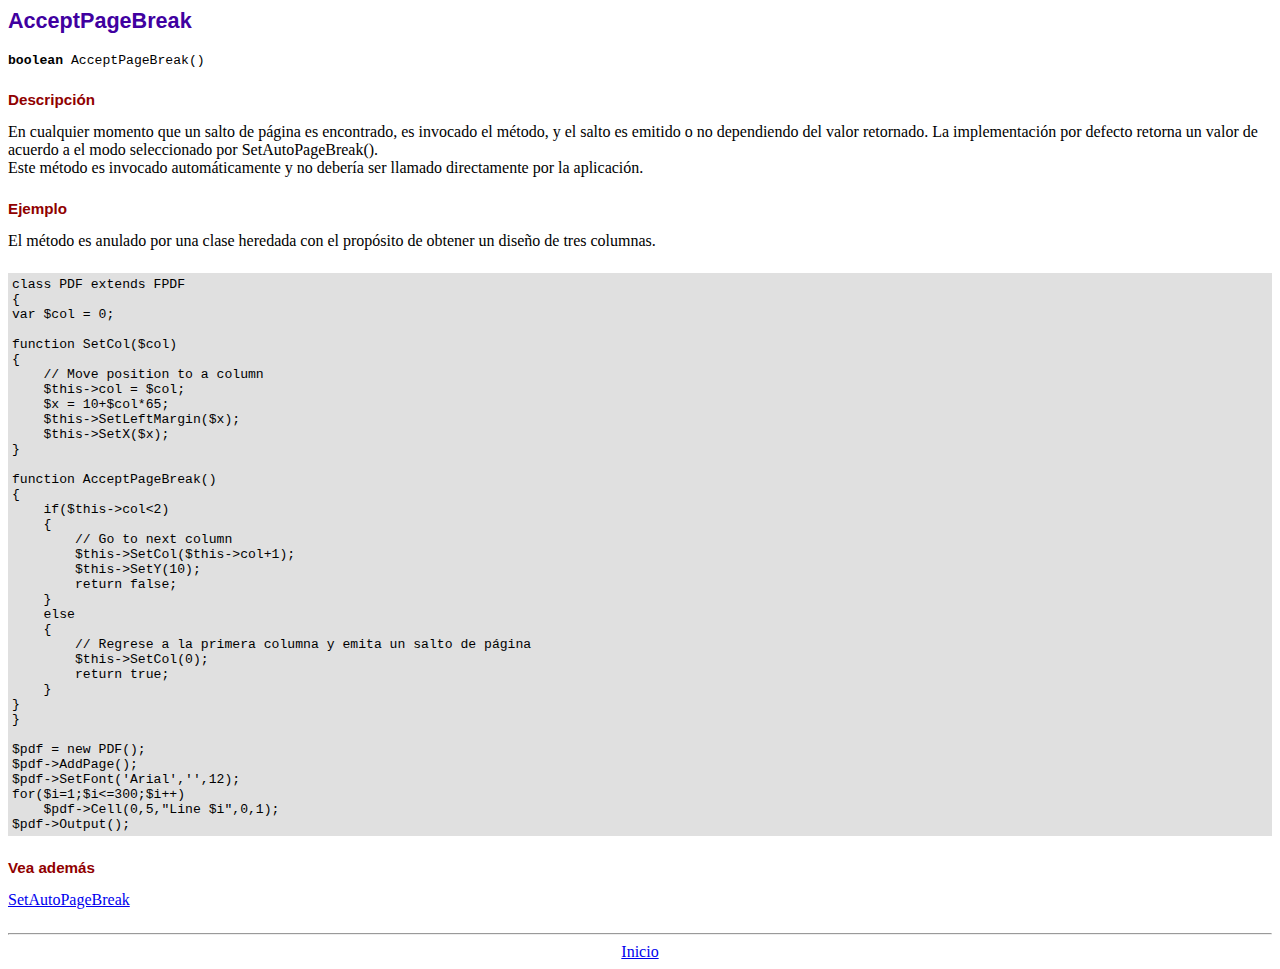
<file: pdf/doc/acceptpagebreak.htm>
<!DOCTYPE html PUBLIC "-//W3C//DTD HTML 4.01 Transitional//EN">
<html>
<head>
<meta http-equiv="Content-Type" content="text/html; charset=ISO-8859-1">
<title>AcceptPageBreak</title>
<link type="text/css" rel="stylesheet" href="../fpdf.css">
</head>
<body>
<h1>AcceptPageBreak</h1>
<code><b>boolean</b> AcceptPageBreak()</code>
<h2>Descripci�n</h2>
En cualquier momento que un salto de p�gina es encontrado, es invocado el m�todo, y el salto es emitido o no dependiendo
del valor retornado. La implementaci�n por defecto retorna un valor de acuerdo a el modo seleccionado por SetAutoPageBreak().
<br>
Este m�todo es invocado autom�ticamente y no deber�a ser llamado directamente por la aplicaci�n.
<h2>Ejemplo</h2>
El m�todo es anulado por una clase heredada con el prop�sito de obtener un dise�o de tres columnas.
<div class="doc-source">
<pre><code>class PDF extends FPDF
{
var $col = 0;

function SetCol($col)
{
    // Move position to a column
    $this-&gt;col = $col;
    $x = 10+$col*65;
    $this-&gt;SetLeftMargin($x);
    $this-&gt;SetX($x);
}

function AcceptPageBreak()
{
    if($this-&gt;col&lt;2)
    {
        // Go to next column
        $this-&gt;SetCol($this-&gt;col+1);
        $this-&gt;SetY(10);
        return false;
    }
    else
    {
        // Regrese a la primera columna y emita un salto de p�gina
        $this-&gt;SetCol(0);
        return true;
    }
}
}

$pdf = new PDF();
$pdf-&gt;AddPage();
$pdf-&gt;SetFont('Arial','',12);
for($i=1;$i&lt;=300;$i++)
    $pdf-&gt;Cell(0,5,"Line $i",0,1);
$pdf-&gt;Output();</code></pre>
</div>
<h2>Vea adem�s</h2>
<a href="setautopagebreak.htm">SetAutoPageBreak</a>
<hr style="margin-top:1.5em">
<div style="text-align:center"><a href="index.htm">Inicio</a></div>
</body>
</html>
</file>
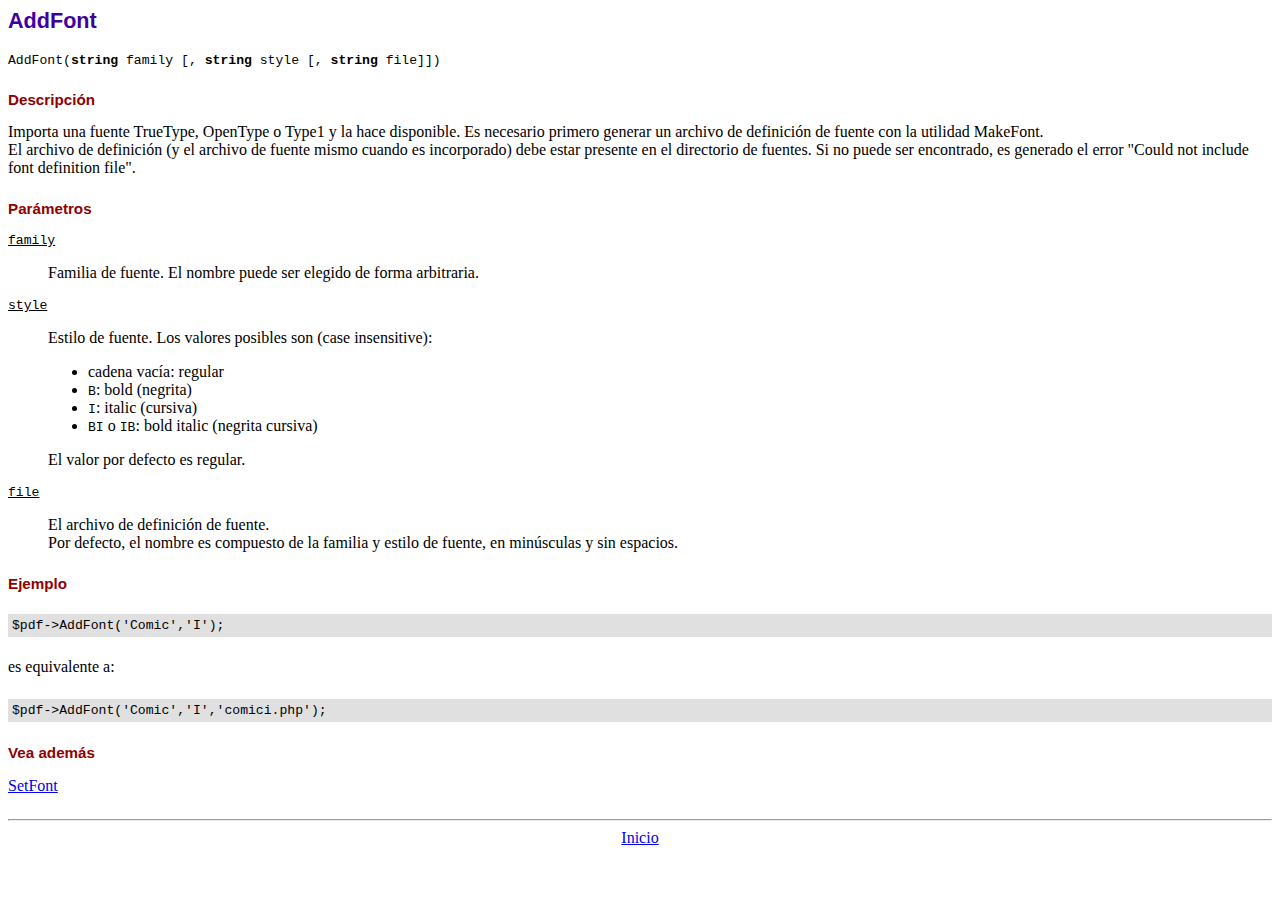
<file: pdf/doc/addfont.htm>
<!DOCTYPE html PUBLIC "-//W3C//DTD HTML 4.01 Transitional//EN">
<html>
<head>
<meta http-equiv="Content-Type" content="text/html; charset=ISO-8859-1">
<title>AddFont</title>
<link type="text/css" rel="stylesheet" href="../fpdf.css">
</head>
<body>
<h1>AddFont</h1>
<code>AddFont(<b>string</b> family [, <b>string</b> style [, <b>string</b> file]])</code>
<h2>Descripci�n</h2>
Importa una fuente TrueType, OpenType o Type1 y la hace disponible. Es necesario primero generar
un archivo de definici�n de fuente con la utilidad MakeFont.
<br>
El archivo de definici�n (y el archivo de fuente mismo cuando es incorporado) debe estar presente
en el directorio de fuentes. Si no puede ser encontrado, es generado el error "Could not include
font definition file".
<h2>Par�metros</h2>
<dl class="param">
<dt><code>family</code></dt>
<dd>
Familia de fuente. El nombre puede ser elegido de forma arbitraria.
</dd>
<dt><code>style</code></dt>
<dd>
Estilo de fuente. Los valores posibles son (case insensitive):
<ul>
<li>cadena vac�a: regular
<li><code>B</code>: bold (negrita)
<li><code>I</code>: italic (cursiva)
<li><code>BI</code> o <code>IB</code>: bold italic (negrita cursiva)
</ul>
El valor por defecto es regular.
</dd>
<dt><code>file</code></dt>
<dd>
El archivo de definici�n de fuente.
<br>
Por defecto, el nombre es compuesto de la familia y estilo de fuente, en min�sculas y sin espacios.
</dd>
</dl>
<h2>Ejemplo</h2>
<div class="doc-source">
<pre><code>$pdf-&gt;AddFont('Comic','I');</code></pre>
</div>
es equivalente a:
<div class="doc-source">
<pre><code>$pdf-&gt;AddFont('Comic','I','comici.php');</code></pre>
</div>
<h2>Vea adem�s</h2>
<a href="setfont.htm">SetFont</a>
<hr style="margin-top:1.5em">
<div style="text-align:center"><a href="index.htm">Inicio</a></div>
</body>
</html>
</file>
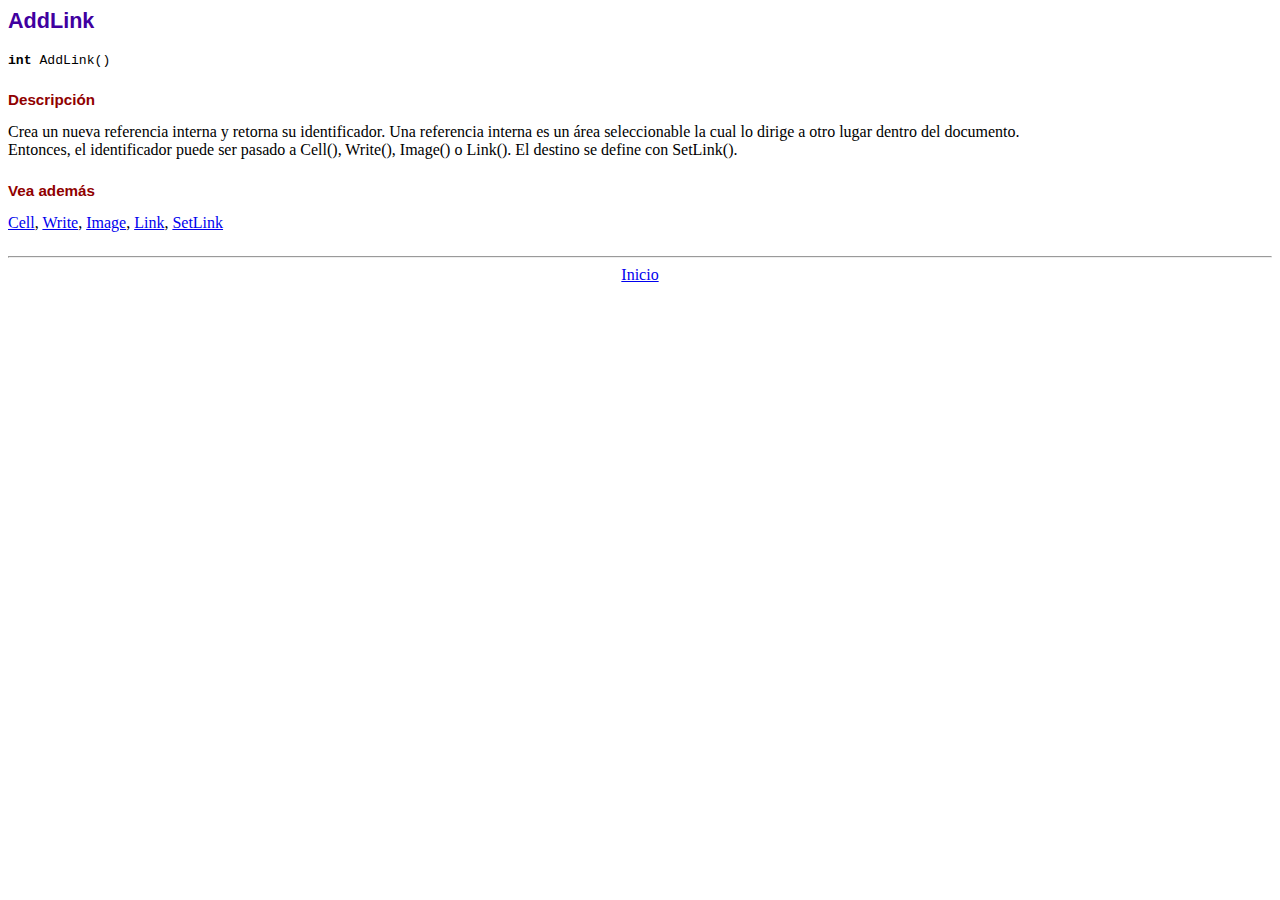
<file: pdf/doc/addlink.htm>
<!DOCTYPE html PUBLIC "-//W3C//DTD HTML 4.01 Transitional//EN">
<html>
<head>
<meta http-equiv="Content-Type" content="text/html; charset=ISO-8859-1">
<title>AddLink</title>
<link type="text/css" rel="stylesheet" href="../fpdf.css">
</head>
<body>
<h1>AddLink</h1>
<code><b>int</b> AddLink()</code>
<h2>Descripci�n</h2>
Crea un nueva referencia interna y retorna su identificador. Una referencia interna es un �rea seleccionable la cual lo dirige a otro lugar dentro del documento.
<br>
Entonces, el identificador puede ser pasado a Cell(), Write(), Image() o Link(). El destino se define con SetLink().
<h2>Vea adem�s</h2>
<a href="cell.htm">Cell</a>,
<a href="write.htm">Write</a>,
<a href="image.htm">Image</a>,
<a href="link.htm">Link</a>,
<a href="setlink.htm">SetLink</a>
<hr style="margin-top:1.5em">
<div style="text-align:center"><a href="index.htm">Inicio</a></div>
</body>
</html>
</file>
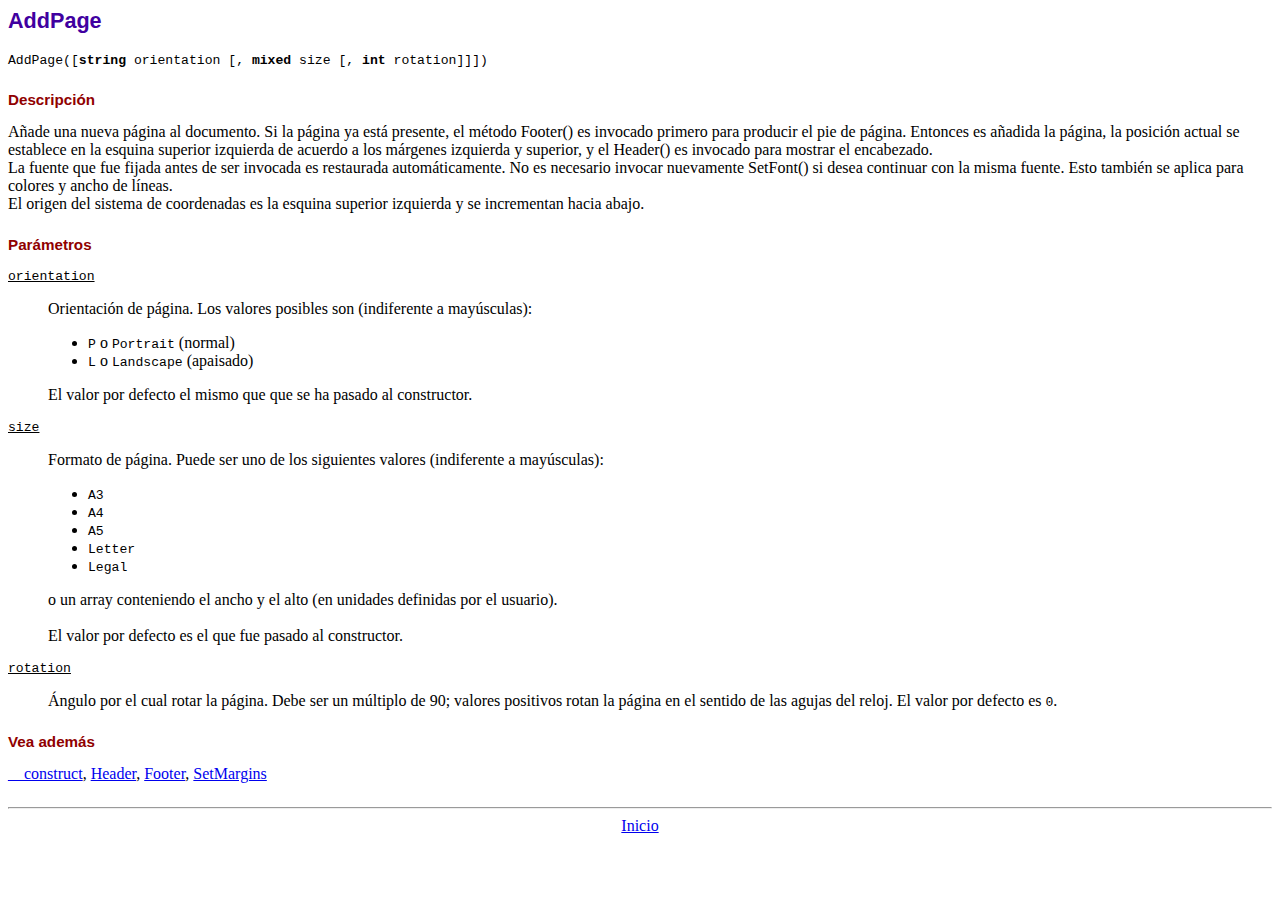
<file: pdf/doc/addpage.htm>
<!DOCTYPE html PUBLIC "-//W3C//DTD HTML 4.01 Transitional//EN">
<html>
<head>
<meta http-equiv="Content-Type" content="text/html; charset=ISO-8859-1">
<title>AddPage</title>
<link type="text/css" rel="stylesheet" href="../fpdf.css">
</head>
<body>
<h1>AddPage</h1>
<code>AddPage([<b>string</b> orientation [, <b>mixed</b> size [, <b>int</b> rotation]]])</code>
<h2>Descripci�n</h2>
A�ade una nueva p�gina al documento. Si la p�gina ya est� presente, el m�todo Footer() es invocado primero para producir
el pie de p�gina. Entonces es a�adida la p�gina, la posici�n actual se establece en la esquina superior izquierda de
acuerdo a los m�rgenes izquierda y superior, y el Header() es invocado para mostrar el encabezado.<br>
La fuente que fue fijada antes de ser invocada es restaurada autom�ticamente. No es necesario invocar nuevamente SetFont()
si desea continuar con la misma fuente. Esto tambi�n se aplica para colores y ancho de l�neas.<br>
El origen del sistema de coordenadas es la esquina superior izquierda y se incrementan  hacia abajo.
<h2>Par�metros</h2>
<dl class="param">
<dt><code>orientation</code></dt>
<dd>
Orientaci�n de p�gina. Los valores posibles son (indiferente a may�sculas):
<ul>
<li><code>P</code> o <code>Portrait</code> (normal)</li>
<li><code>L</code> o <code>Landscape</code> (apaisado)</li>
</ul>
El valor por defecto el mismo que que se ha pasado al constructor.
</dd>
<dt><code>size</code></dt>
<dd>
Formato de p�gina. Puede ser uno de los siguientes valores (indiferente a may�sculas):
<ul>
<li><code>A3</code></li>
<li><code>A4</code></li>
<li><code>A5</code></li>
<li><code>Letter</code></li>
<li><code>Legal</code></li>
</ul>
o un array conteniendo el ancho y el alto (en unidades definidas por el usuario).<br>
<br>
El valor por defecto es el que fue pasado al constructor.
</dd>
<dt><code>rotation</code></dt>
<dd>
�ngulo por el cual rotar la p�gina. Debe ser un m�ltiplo de 90; valores positivos rotan
la p�gina en el sentido de las agujas del reloj. El valor por defecto es <code>0</code>.
</dd>
</dl>
<h2>Vea adem�s</h2>
<a href="__construct.htm">__construct</a>,
<a href="header.htm">Header</a>,
<a href="footer.htm">Footer</a>,
<a href="setmargins.htm">SetMargins</a>
<hr style="margin-top:1.5em">
<div style="text-align:center"><a href="index.htm">Inicio</a></div>
</body>
</html>
</file>
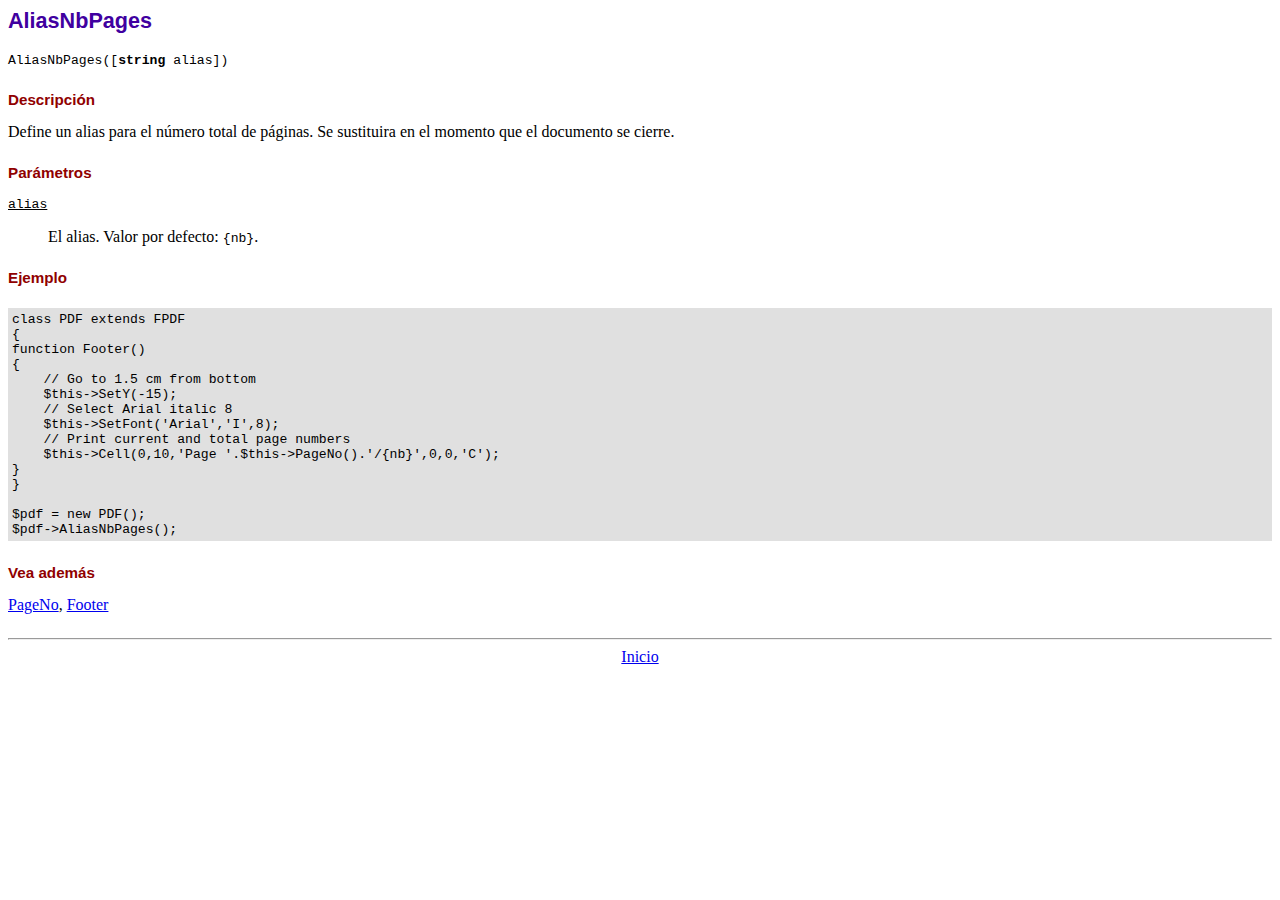
<file: pdf/doc/aliasnbpages.htm>
<!DOCTYPE html PUBLIC "-//W3C//DTD HTML 4.01 Transitional//EN">
<html>
<head>
<meta http-equiv="Content-Type" content="text/html; charset=ISO-8859-1">
<title>AliasNbPages</title>
<link type="text/css" rel="stylesheet" href="../fpdf.css">
</head>
<body>
<h1>AliasNbPages</h1>
<code>AliasNbPages([<b>string</b> alias])</code>
<h2>Descripci�n</h2>
Define un alias para el n�mero total de p�ginas. Se sustituira en el momento que el documento se cierre.
<h2>Par�metros</h2>
<dl class="param">
<dt><code>alias</code></dt>
<dd>
El alias. Valor por defecto: <code>{nb}</code>.
</dd>
</dl>
<h2>Ejemplo</h2>
<div class="doc-source">
<pre><code>class PDF extends FPDF
{
function Footer()
{
    // Go to 1.5 cm from bottom
    $this-&gt;SetY(-15);
    // Select Arial italic 8
    $this-&gt;SetFont('Arial','I',8);
    // Print current and total page numbers
    $this-&gt;Cell(0,10,'Page '.$this-&gt;PageNo().'/{nb}',0,0,'C');
}
}

$pdf = new PDF();
$pdf-&gt;AliasNbPages();</code></pre>
</div>
<h2>Vea adem�s</h2>
<a href="pageno.htm">PageNo</a>,
<a href="footer.htm">Footer</a>
<hr style="margin-top:1.5em">
<div style="text-align:center"><a href="index.htm">Inicio</a></div>
</body>
</html>
</file>
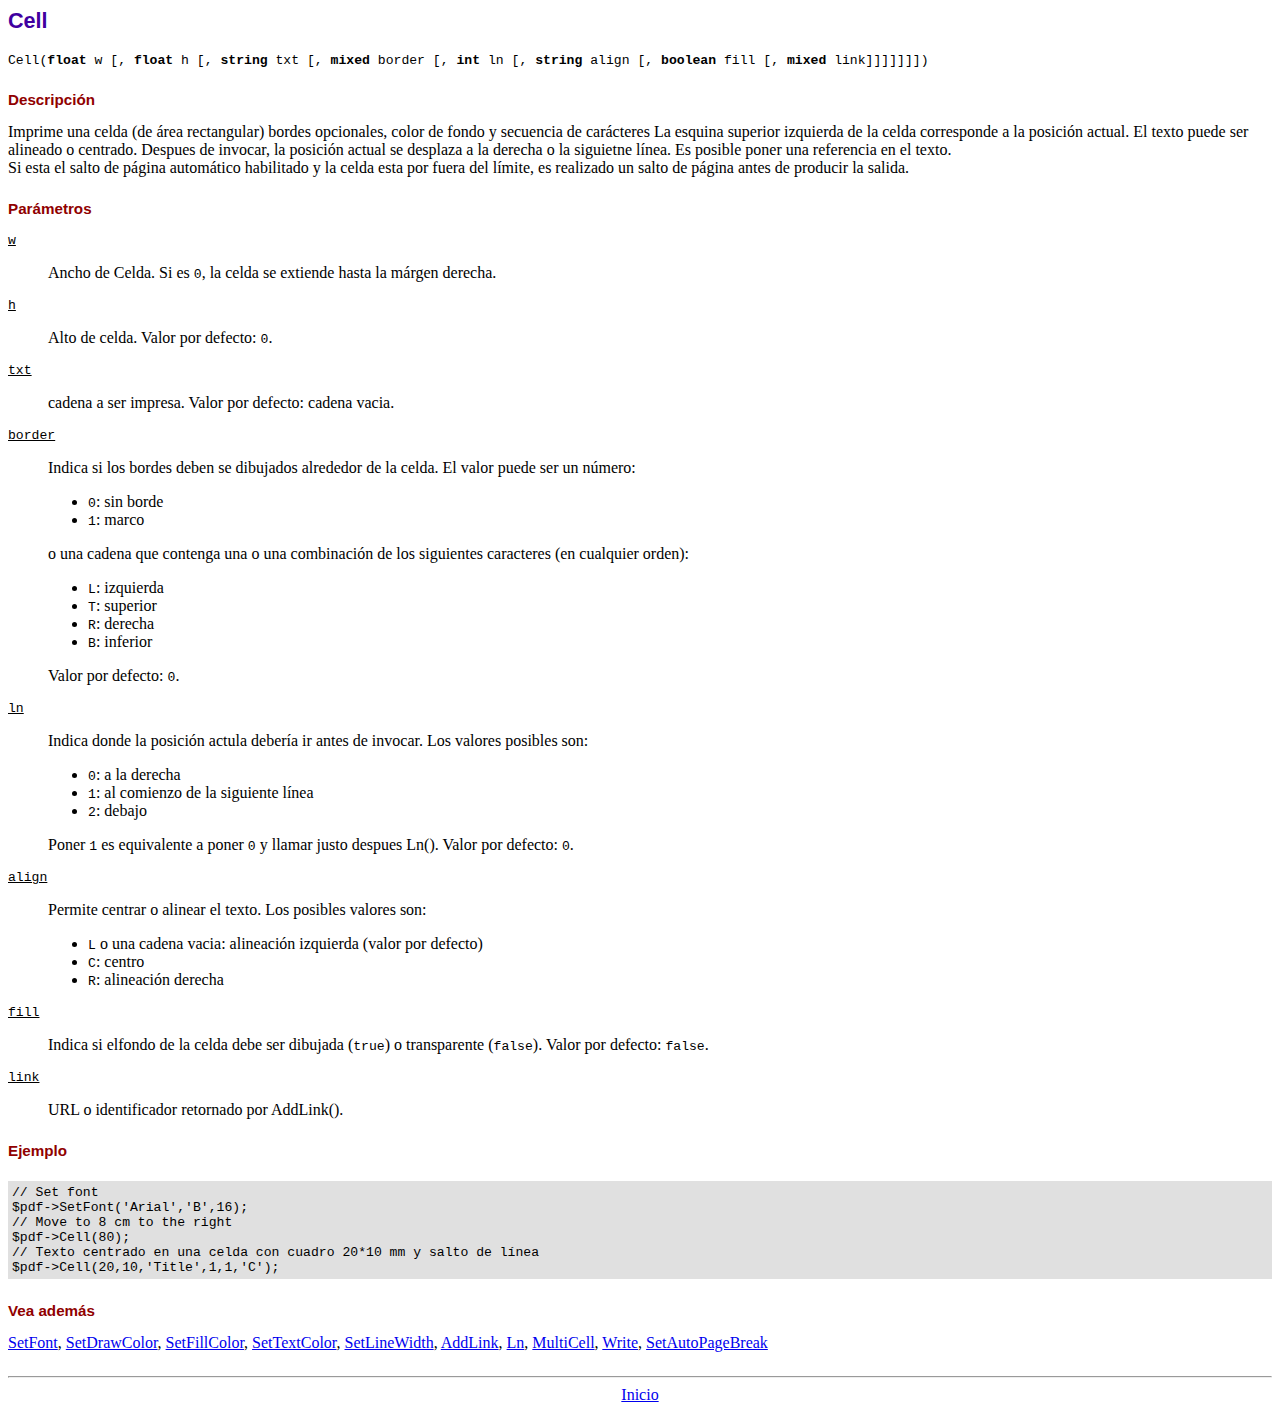
<file: pdf/doc/cell.htm>
<!DOCTYPE html PUBLIC "-//W3C//DTD HTML 4.01 Transitional//EN">
<html>
<head>
<meta http-equiv="Content-Type" content="text/html; charset=ISO-8859-1">
<title>Cell</title>
<link type="text/css" rel="stylesheet" href="../fpdf.css">
</head>
<body>
<h1>Cell</h1>
<code>Cell(<b>float</b> w [, <b>float</b> h [, <b>string</b> txt [, <b>mixed</b> border [, <b>int</b> ln [, <b>string</b> align [, <b>boolean</b> fill [, <b>mixed</b> link]]]]]]])</code>
<h2>Descripci�n</h2>
Imprime una celda (de �rea rectangular) bordes opcionales, color de fondo y secuencia de car�cteres
La esquina superior izquierda de la celda corresponde a la posici�n actual. El texto puede ser alineado o centrado. Despues de invocar, la posici�n actual se desplaza a la derecha o la siguietne l�nea. Es posible poner una referencia en el texto.
<br>
Si esta el salto de p�gina autom�tico habilitado y la celda esta por fuera del l�mite, es realizado un salto de p�gina antes de producir la salida.
<h2>Par�metros</h2>
<dl class="param">
<dt><code>w</code></dt>
<dd>
Ancho de Celda. Si es <code>0</code>, la celda se extiende hasta la m�rgen derecha.
</dd>
<dt><code>h</code></dt>
<dd>
Alto de celda.
Valor por defecto: <code>0</code>.
</dd>
<dt><code>txt</code></dt>
<dd>
cadena a ser impresa.
Valor por defecto: cadena vacia.
</dd>
<dt><code>border</code></dt>
<dd>
Indica si los bordes deben se dibujados alrededor de la celda. El valor puede ser un n�mero:
<ul>
<li><code>0</code>: sin borde</li>
<li><code>1</code>: marco</li>
</ul>
o una cadena que contenga una o una combinaci�n de los siguientes caracteres (en cualquier orden):
<ul>
<li><code>L</code>: izquierda</li>
<li><code>T</code>: superior</li>
<li><code>R</code>: derecha</li>
<li><code>B</code>: inferior</li>
</ul>
Valor por defecto: <code>0</code>.
</dd>
<dt><code>ln</code></dt>
<dd>
Indica donde la posici�n actula deber�a ir antes de invocar. Los valores posibles son:
<ul>
<li><code>0</code>: a la derecha</li>
<li><code>1</code>: al comienzo de la siguiente l�nea</li>
<li><code>2</code>: debajo</li>
</ul>
Poner <code>1</code> es equivalente a poner <code>0</code> y llamar justo despues Ln().
Valor por defecto: <code>0</code>.
</dd>
<dt><code>align</code></dt>
<dd>
Permite centrar o alinear el texto. Los posibles valores son:
<ul>
<li><code>L</code> o una cadena vacia: alineaci�n izquierda (valor por defecto)</li>
<li><code>C</code>: centro</li>
<li><code>R</code>: alineaci�n derecha</li>
</ul>
</dd>
<dt><code>fill</code></dt>
<dd>
Indica si elfondo de la celda debe ser dibujada (<code>true</code>) o transparente (<code>false</code>).
Valor por defecto: <code>false</code>.
</dd>
<dt><code>link</code></dt>
<dd>
URL o identificador retornado por AddLink().
</dd>
</dl>
<h2>Ejemplo</h2>
<div class="doc-source">
<pre><code>// Set font
$pdf-&gt;SetFont('Arial','B',16);
// Move to 8 cm to the right
$pdf-&gt;Cell(80);
// Texto centrado en una celda con cuadro 20*10 mm y salto de l�nea
$pdf-&gt;Cell(20,10,'Title',1,1,'C');</code></pre>
</div>
<h2>Vea adem�s</h2>
<a href="setfont.htm">SetFont</a>,
<a href="setdrawcolor.htm">SetDrawColor</a>,
<a href="setfillcolor.htm">SetFillColor</a>,
<a href="settextcolor.htm">SetTextColor</a>,
<a href="setlinewidth.htm">SetLineWidth</a>,
<a href="addlink.htm">AddLink</a>,
<a href="ln.htm">Ln</a>,
<a href="multicell.htm">MultiCell</a>,
<a href="write.htm">Write</a>,
<a href="setautopagebreak.htm">SetAutoPageBreak</a>
<hr style="margin-top:1.5em">
<div style="text-align:center"><a href="index.htm">Inicio</a></div>
</body>
</html>
</file>
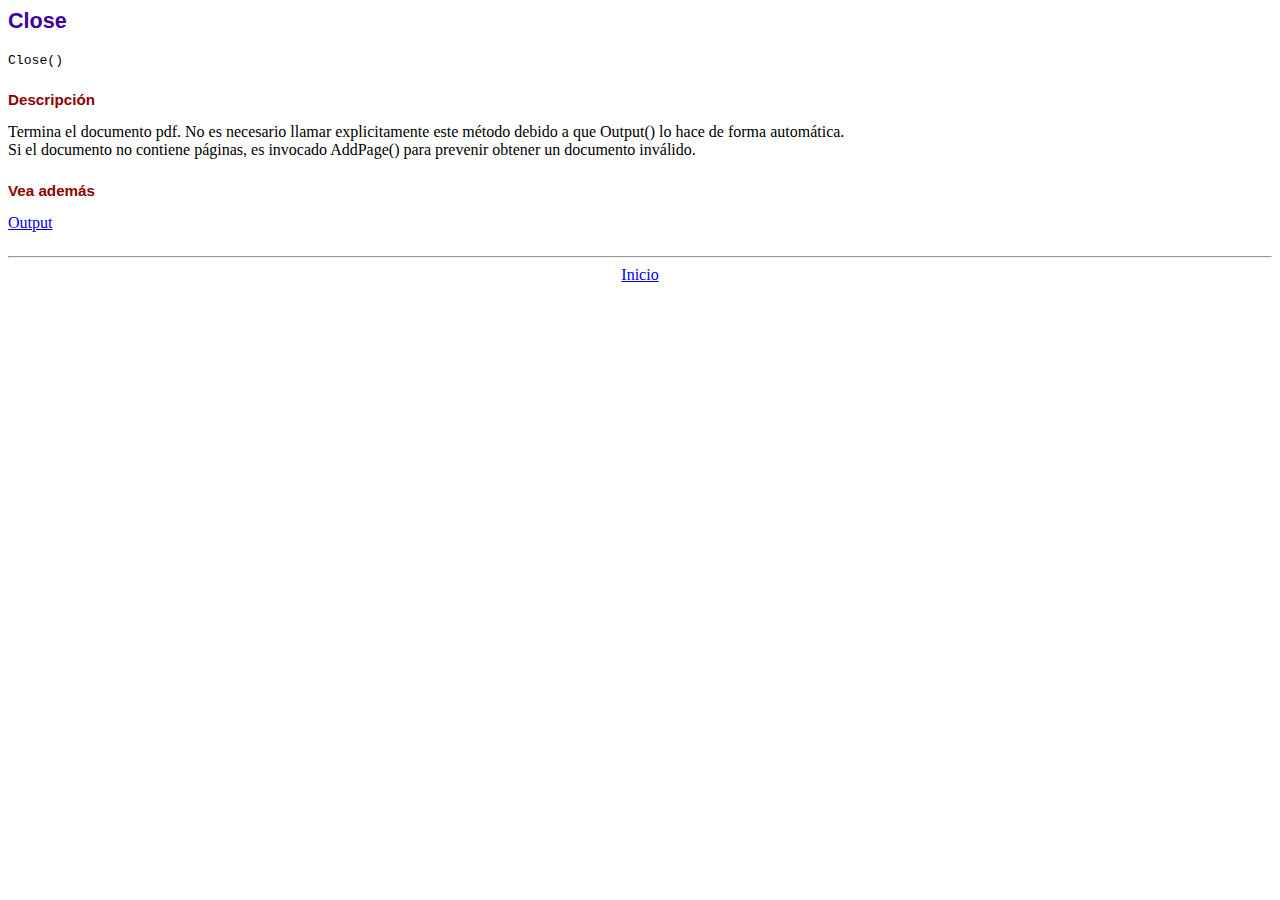
<file: pdf/doc/close.htm>
<!DOCTYPE html PUBLIC "-//W3C//DTD HTML 4.01 Transitional//EN">
<html>
<head>
<meta http-equiv="Content-Type" content="text/html; charset=ISO-8859-1">
<title>Close</title>
<link type="text/css" rel="stylesheet" href="../fpdf.css">
</head>
<body>
<h1>Close</h1>
<code>Close()</code>
<h2>Descripci�n</h2>
Termina el documento pdf. No es necesario llamar explicitamente este m�todo debido a que
Output() lo hace de forma autom�tica.
<br>
Si el documento no contiene p�ginas, es invocado AddPage() para prevenir obtener un documento inv�lido.
<h2>Vea adem�s</h2>
<a href="output.htm">Output</a>
<hr style="margin-top:1.5em">
<div style="text-align:center"><a href="index.htm">Inicio</a></div>
</body>
</html>
</file>
<file: pdf/fpdf.css>
body {font-family:"Times New Roman",serif}
h1 {font:bold 135% Arial,sans-serif; color:#4000A0; margin-bottom:0.9em}
h2 {font:bold 95% Arial,sans-serif; color:#900000; margin-top:1.5em; margin-bottom:1em}
dl.param dt {text-decoration:underline}
dl.param dd {margin-top:1em; margin-bottom:1em}
dl.param ul {margin-top:1em; margin-bottom:1em}
tt, code, kbd {font-family:"Courier New",Courier,monospace; font-size:82%}
div.source {margin-top:1.4em; margin-bottom:1.3em}
div.source pre {display:table; border:1px solid #24246A; width:100%; margin:0em; font-family:inherit; font-size:100%}
div.source code {display:block; border:1px solid #C5C5EC; background-color:#F0F5FF; padding:6px; color:#000000}
div.doc-source {margin-top:1.4em; margin-bottom:1.3em}
div.doc-source pre {display:table; width:100%; margin:0em; font-family:inherit; font-size:100%}
div.doc-source code {display:block; background-color:#E0E0E0; padding:4px}
.kw {color:#000080; font-weight:bold}
.str {color:#CC0000}
.cmt {color:#008000}
p.demo {text-align:center; margin-top:-0.9em}
a.demo {text-decoration:none; font-weight:bold; color:#0000CC}
a.demo:link {text-decoration:none; font-weight:bold; color:#0000CC}
a.demo:hover {text-decoration:none; font-weight:bold; color:#0000FF}
a.demo:active {text-decoration:none; font-weight:bold; color:#0000FF}
</file>
